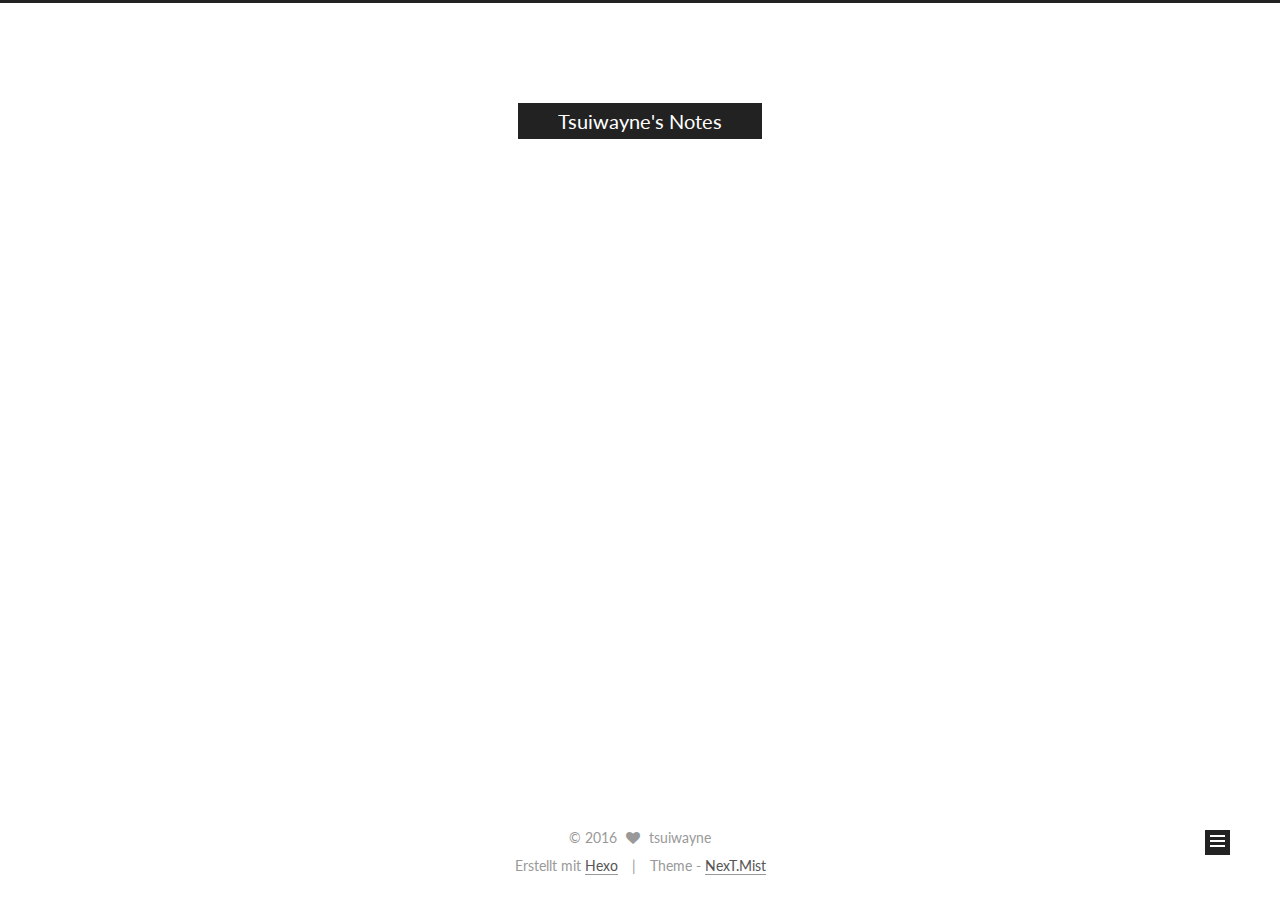
<file: index.html>
<!doctype html>



  


<html class="theme-next mist use-motion">
<head>
  <meta charset="UTF-8"/>
<meta http-equiv="X-UA-Compatible" content="IE=edge,chrome=1" />
<meta name="viewport" content="width=device-width, initial-scale=1, maximum-scale=1"/>



<meta http-equiv="Cache-Control" content="no-transform" />
<meta http-equiv="Cache-Control" content="no-siteapp" />












  
  
  <link href="/vendors/fancybox/source/jquery.fancybox.css?v=2.1.5" rel="stylesheet" type="text/css" />




  
  
  
  

  
    
    
  

  

  

  

  

  
    
    
    <link href="//fonts.googleapis.com/css?family=Lato:300,300italic,400,400italic,700,700italic&subset=latin,latin-ext" rel="stylesheet" type="text/css">
  






<link href="/vendors/font-awesome/css/font-awesome.min.css?v=4.4.0" rel="stylesheet" type="text/css" />

<link href="/css/main.css?v=5.0.1" rel="stylesheet" type="text/css" />


  <meta name="keywords" content="Hexo, NexT" />








  <link rel="shortcut icon" type="image/x-icon" href="/favicon.ico?v=5.0.1" />






<meta name="description" content="talk is cheap, show me the code.">
<meta property="og:type" content="website">
<meta property="og:title" content="Tsuiwayne's Notes">
<meta property="og:url" content="http://yoursite.com/index.html">
<meta property="og:site_name" content="Tsuiwayne's Notes">
<meta property="og:description" content="talk is cheap, show me the code.">
<meta name="twitter:card" content="summary">
<meta name="twitter:title" content="Tsuiwayne's Notes">
<meta name="twitter:description" content="talk is cheap, show me the code.">



<script type="text/javascript" id="hexo.configuration">
  var NexT = window.NexT || {};
  var CONFIG = {
    scheme: 'Mist',
    sidebar: {"position":"left","display":"post"},
    fancybox: true,
    motion: true,
    duoshuo: {
      userId: 0,
      author: 'Author'
    }
  };
</script>

  <title> Tsuiwayne's Notes </title>
</head>

<body itemscope itemtype="http://schema.org/WebPage" lang="">

  










  
  
    
  

  <div class="container one-collumn sidebar-position-left 
   page-home 
 ">
    <div class="headband"></div>

    <header id="header" class="header" itemscope itemtype="http://schema.org/WPHeader">
      <div class="header-inner"><div class="site-meta ">
  

  <div class="custom-logo-site-title">
    <a href="/"  class="brand" rel="start">
      <span class="logo-line-before"><i></i></span>
      <span class="site-title">Tsuiwayne's Notes</span>
      <span class="logo-line-after"><i></i></span>
    </a>
  </div>
  <p class="site-subtitle"></p>
</div>

<div class="site-nav-toggle">
  <button>
    <span class="btn-bar"></span>
    <span class="btn-bar"></span>
    <span class="btn-bar"></span>
  </button>
</div>

<nav class="site-nav">
  

  
    <ul id="menu" class="menu">
      
        
        <li class="menu-item menu-item-home">
          <a href="/" rel="section">
            
              <i class="menu-item-icon fa fa-fw fa-home"></i> <br />
            
            Startseite
          </a>
        </li>
      
        
        <li class="menu-item menu-item-categories">
          <a href="/categories" rel="section">
            
              <i class="menu-item-icon fa fa-fw fa-th"></i> <br />
            
            Kategorien
          </a>
        </li>
      
        
        <li class="menu-item menu-item-archives">
          <a href="/archives" rel="section">
            
              <i class="menu-item-icon fa fa-fw fa-archive"></i> <br />
            
            Archiv
          </a>
        </li>
      
        
        <li class="menu-item menu-item-tags">
          <a href="/tags" rel="section">
            
              <i class="menu-item-icon fa fa-fw fa-tags"></i> <br />
            
            Tags
          </a>
        </li>
      

      
    </ul>
  

  
</nav>

 </div>
    </header>

    <main id="main" class="main">
      <div class="main-inner">
        <div class="content-wrap">
          <div id="content" class="content">
            
  <section id="posts" class="posts-expand">
    
      

  
  

  
  
  

  <article class="post post-type-normal " itemscope itemtype="http://schema.org/Article">

    
      <header class="post-header">

        
        
          <h1 class="post-title" itemprop="name headline">
            
            
              
                
                <a class="post-title-link" href="/2016/07/31/firstday/" itemprop="url">
                  firstday
                </a>
              
            
          </h1>
        

        <div class="post-meta">
          <span class="post-time">
            <span class="post-meta-item-icon">
              <i class="fa fa-calendar-o"></i>
            </span>
            <span class="post-meta-item-text">Veröffentlicht am</span>
            <time itemprop="dateCreated" datetime="2016-07-31T14:33:02+08:00" content="2016-07-31">
              2016-07-31
            </time>
          </span>

          

          
            
          

          

          
          

          
        </div>
      </header>
    


    <div class="post-body" itemprop="articleBody">

      
      

      
        
          
            <p>this is a new day ,I created the first blog wiht hexo.</p>
<p>I feel very good.</p>

          
        
      
    </div>

    <div>
      
    </div>

    <div>
      
    </div>

    <footer class="post-footer">
      

      

      
      
        <div class="post-eof"></div>
      
    </footer>
  </article>


    
  </section>

  


          </div>
          


          

        </div>
        
          
  
  <div class="sidebar-toggle">
    <div class="sidebar-toggle-line-wrap">
      <span class="sidebar-toggle-line sidebar-toggle-line-first"></span>
      <span class="sidebar-toggle-line sidebar-toggle-line-middle"></span>
      <span class="sidebar-toggle-line sidebar-toggle-line-last"></span>
    </div>
  </div>

  <aside id="sidebar" class="sidebar">
    <div class="sidebar-inner">

      

      

      <section class="site-overview sidebar-panel  sidebar-panel-active ">
        <div class="site-author motion-element" itemprop="author" itemscope itemtype="http://schema.org/Person">
          <img class="site-author-image" itemprop="image"
               src="/images/avatar.gif"
               alt="tsuiwayne" />
          <p class="site-author-name" itemprop="name">tsuiwayne</p>
          <p class="site-description motion-element" itemprop="description">talk is cheap, show me the code.</p>
        </div>
        <nav class="site-state motion-element">
          <div class="site-state-item site-state-posts">
            <a href="/archives">
              <span class="site-state-item-count">1</span>
              <span class="site-state-item-name">Artikel</span>
            </a>
          </div>

          

          
            <div class="site-state-item site-state-tags">
              <a href="/tags">
                <span class="site-state-item-count">2</span>
                <span class="site-state-item-name">Tags</span>
              </a>
            </div>
          

        </nav>

        

        <div class="links-of-author motion-element">
          
        </div>

        
        

        
        

      </section>

      

    </div>
  </aside>


        
      </div>
    </main>

    <footer id="footer" class="footer">
      <div class="footer-inner">
        <div class="copyright" >
  
  &copy; 
  <span itemprop="copyrightYear">2016</span>
  <span class="with-love">
    <i class="fa fa-heart"></i>
  </span>
  <span class="author" itemprop="copyrightHolder">tsuiwayne</span>
</div>

<div class="powered-by">
  Erstellt mit  <a class="theme-link" href="http://hexo.io">Hexo</a>
</div>

<div class="theme-info">
  Theme -
  <a class="theme-link" href="https://github.com/iissnan/hexo-theme-next">
    NexT.Mist
  </a>
</div>

        

        
      </div>
    </footer>

    <div class="back-to-top">
      <i class="fa fa-arrow-up"></i>
    </div>
  </div>

  

<script type="text/javascript">
  if (Object.prototype.toString.call(window.Promise) !== '[object Function]') {
    window.Promise = null;
  }
</script>









  



  
  <script type="text/javascript" src="/vendors/jquery/index.js?v=2.1.3"></script>

  
  <script type="text/javascript" src="/vendors/fastclick/lib/fastclick.min.js?v=1.0.6"></script>

  
  <script type="text/javascript" src="/vendors/jquery_lazyload/jquery.lazyload.js?v=1.9.7"></script>

  
  <script type="text/javascript" src="/vendors/velocity/velocity.min.js?v=1.2.1"></script>

  
  <script type="text/javascript" src="/vendors/velocity/velocity.ui.min.js?v=1.2.1"></script>

  
  <script type="text/javascript" src="/vendors/fancybox/source/jquery.fancybox.pack.js?v=2.1.5"></script>


  


  <script type="text/javascript" src="/js/src/utils.js?v=5.0.1"></script>

  <script type="text/javascript" src="/js/src/motion.js?v=5.0.1"></script>



  
  

  

  


  <script type="text/javascript" src="/js/src/bootstrap.js?v=5.0.1"></script>



  



  



  
  
  

  

  

</body>
</html>
</file>
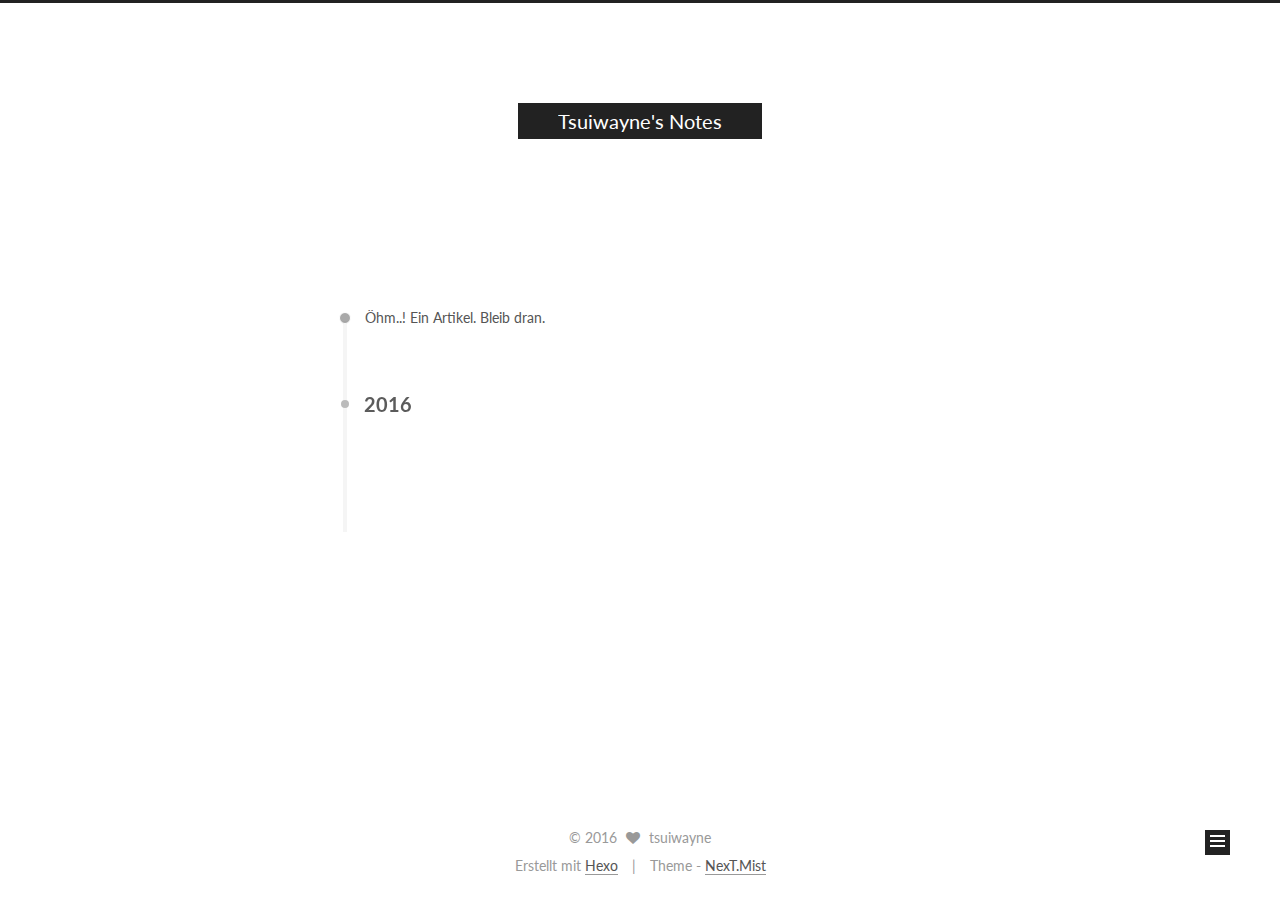
<file: archives/index.html>
<!doctype html>



  


<html class="theme-next mist use-motion">
<head>
  <meta charset="UTF-8"/>
<meta http-equiv="X-UA-Compatible" content="IE=edge,chrome=1" />
<meta name="viewport" content="width=device-width, initial-scale=1, maximum-scale=1"/>



<meta http-equiv="Cache-Control" content="no-transform" />
<meta http-equiv="Cache-Control" content="no-siteapp" />












  
  
  <link href="/vendors/fancybox/source/jquery.fancybox.css?v=2.1.5" rel="stylesheet" type="text/css" />




  
  
  
  

  
    
    
  

  

  

  

  

  
    
    
    <link href="//fonts.googleapis.com/css?family=Lato:300,300italic,400,400italic,700,700italic&subset=latin,latin-ext" rel="stylesheet" type="text/css">
  






<link href="/vendors/font-awesome/css/font-awesome.min.css?v=4.4.0" rel="stylesheet" type="text/css" />

<link href="/css/main.css?v=5.0.1" rel="stylesheet" type="text/css" />


  <meta name="keywords" content="Hexo, NexT" />








  <link rel="shortcut icon" type="image/x-icon" href="/favicon.ico?v=5.0.1" />






<meta name="description" content="talk is cheap, show me the code.">
<meta property="og:type" content="website">
<meta property="og:title" content="Tsuiwayne's Notes">
<meta property="og:url" content="http://yoursite.com/archives/index.html">
<meta property="og:site_name" content="Tsuiwayne's Notes">
<meta property="og:description" content="talk is cheap, show me the code.">
<meta name="twitter:card" content="summary">
<meta name="twitter:title" content="Tsuiwayne's Notes">
<meta name="twitter:description" content="talk is cheap, show me the code.">



<script type="text/javascript" id="hexo.configuration">
  var NexT = window.NexT || {};
  var CONFIG = {
    scheme: 'Mist',
    sidebar: {"position":"left","display":"post"},
    fancybox: true,
    motion: true,
    duoshuo: {
      userId: 0,
      author: 'Author'
    }
  };
</script>

  <title> Archiv | Tsuiwayne's Notes </title>
</head>

<body itemscope itemtype="http://schema.org/WebPage" lang="">

  










  
  
    
  

  <div class="container one-collumn sidebar-position-left  page-archive  ">
    <div class="headband"></div>

    <header id="header" class="header" itemscope itemtype="http://schema.org/WPHeader">
      <div class="header-inner"><div class="site-meta ">
  

  <div class="custom-logo-site-title">
    <a href="/"  class="brand" rel="start">
      <span class="logo-line-before"><i></i></span>
      <span class="site-title">Tsuiwayne's Notes</span>
      <span class="logo-line-after"><i></i></span>
    </a>
  </div>
  <p class="site-subtitle"></p>
</div>

<div class="site-nav-toggle">
  <button>
    <span class="btn-bar"></span>
    <span class="btn-bar"></span>
    <span class="btn-bar"></span>
  </button>
</div>

<nav class="site-nav">
  

  
    <ul id="menu" class="menu">
      
        
        <li class="menu-item menu-item-home">
          <a href="/" rel="section">
            
              <i class="menu-item-icon fa fa-fw fa-home"></i> <br />
            
            Startseite
          </a>
        </li>
      
        
        <li class="menu-item menu-item-categories">
          <a href="/categories" rel="section">
            
              <i class="menu-item-icon fa fa-fw fa-th"></i> <br />
            
            Kategorien
          </a>
        </li>
      
        
        <li class="menu-item menu-item-archives">
          <a href="/archives" rel="section">
            
              <i class="menu-item-icon fa fa-fw fa-archive"></i> <br />
            
            Archiv
          </a>
        </li>
      
        
        <li class="menu-item menu-item-tags">
          <a href="/tags" rel="section">
            
              <i class="menu-item-icon fa fa-fw fa-tags"></i> <br />
            
            Tags
          </a>
        </li>
      

      
    </ul>
  

  
</nav>

 </div>
    </header>

    <main id="main" class="main">
      <div class="main-inner">
        <div class="content-wrap">
          <div id="content" class="content">
            

  <section id="posts" class="posts-collapse">
    <span class="archive-move-on"></span>

    <span class="archive-page-counter">
      
      
      
        
      
      Öhm..! Ein Artikel. Bleib dran.
    </span>

    

      
      
      

      
        
        <div class="collection-title">
          <h2 class="archive-year motion-element" id="archive-year-2016">2016</h2>
        </div>
      
      

      

  <article class="post post-type-normal" itemscope itemtype="http://schema.org/Article">
    <header class="post-header">

      <h1 class="post-title">
        
            <a class="post-title-link" href="/2016/07/31/firstday/" itemprop="url">
              
                <span itemprop="name">firstday</span>
              
            </a>
        
      </h1>

      <div class="post-meta">
        <time class="post-time" itemprop="dateCreated"
              datetime="2016-07-31T14:33:02+08:00"
              content="2016-07-31" >
          07-31
        </time>
      </div>

    </header>
  </article>



    

  </section>

  



          </div>
          


          

        </div>
        
          
  
  <div class="sidebar-toggle">
    <div class="sidebar-toggle-line-wrap">
      <span class="sidebar-toggle-line sidebar-toggle-line-first"></span>
      <span class="sidebar-toggle-line sidebar-toggle-line-middle"></span>
      <span class="sidebar-toggle-line sidebar-toggle-line-last"></span>
    </div>
  </div>

  <aside id="sidebar" class="sidebar">
    <div class="sidebar-inner">

      

      

      <section class="site-overview sidebar-panel  sidebar-panel-active ">
        <div class="site-author motion-element" itemprop="author" itemscope itemtype="http://schema.org/Person">
          <img class="site-author-image" itemprop="image"
               src="/images/avatar.gif"
               alt="tsuiwayne" />
          <p class="site-author-name" itemprop="name">tsuiwayne</p>
          <p class="site-description motion-element" itemprop="description">talk is cheap, show me the code.</p>
        </div>
        <nav class="site-state motion-element">
          <div class="site-state-item site-state-posts">
            <a href="/archives">
              <span class="site-state-item-count">1</span>
              <span class="site-state-item-name">Artikel</span>
            </a>
          </div>

          

          
            <div class="site-state-item site-state-tags">
              <a href="/tags">
                <span class="site-state-item-count">2</span>
                <span class="site-state-item-name">Tags</span>
              </a>
            </div>
          

        </nav>

        

        <div class="links-of-author motion-element">
          
        </div>

        
        

        
        

      </section>

      

    </div>
  </aside>


        
      </div>
    </main>

    <footer id="footer" class="footer">
      <div class="footer-inner">
        <div class="copyright" >
  
  &copy; 
  <span itemprop="copyrightYear">2016</span>
  <span class="with-love">
    <i class="fa fa-heart"></i>
  </span>
  <span class="author" itemprop="copyrightHolder">tsuiwayne</span>
</div>

<div class="powered-by">
  Erstellt mit  <a class="theme-link" href="http://hexo.io">Hexo</a>
</div>

<div class="theme-info">
  Theme -
  <a class="theme-link" href="https://github.com/iissnan/hexo-theme-next">
    NexT.Mist
  </a>
</div>

        

        
      </div>
    </footer>

    <div class="back-to-top">
      <i class="fa fa-arrow-up"></i>
    </div>
  </div>

  

<script type="text/javascript">
  if (Object.prototype.toString.call(window.Promise) !== '[object Function]') {
    window.Promise = null;
  }
</script>









  



  
  <script type="text/javascript" src="/vendors/jquery/index.js?v=2.1.3"></script>

  
  <script type="text/javascript" src="/vendors/fastclick/lib/fastclick.min.js?v=1.0.6"></script>

  
  <script type="text/javascript" src="/vendors/jquery_lazyload/jquery.lazyload.js?v=1.9.7"></script>

  
  <script type="text/javascript" src="/vendors/velocity/velocity.min.js?v=1.2.1"></script>

  
  <script type="text/javascript" src="/vendors/velocity/velocity.ui.min.js?v=1.2.1"></script>

  
  <script type="text/javascript" src="/vendors/fancybox/source/jquery.fancybox.pack.js?v=2.1.5"></script>


  


  <script type="text/javascript" src="/js/src/utils.js?v=5.0.1"></script>

  <script type="text/javascript" src="/js/src/motion.js?v=5.0.1"></script>



  
  

  
  
    <script type="text/javascript" id="motion.page.archive">
      $('.archive-year').velocity('transition.slideLeftIn');
    </script>
  


  


  <script type="text/javascript" src="/js/src/bootstrap.js?v=5.0.1"></script>



  



  



  
  
  

  

  

</body>
</html>
</file>
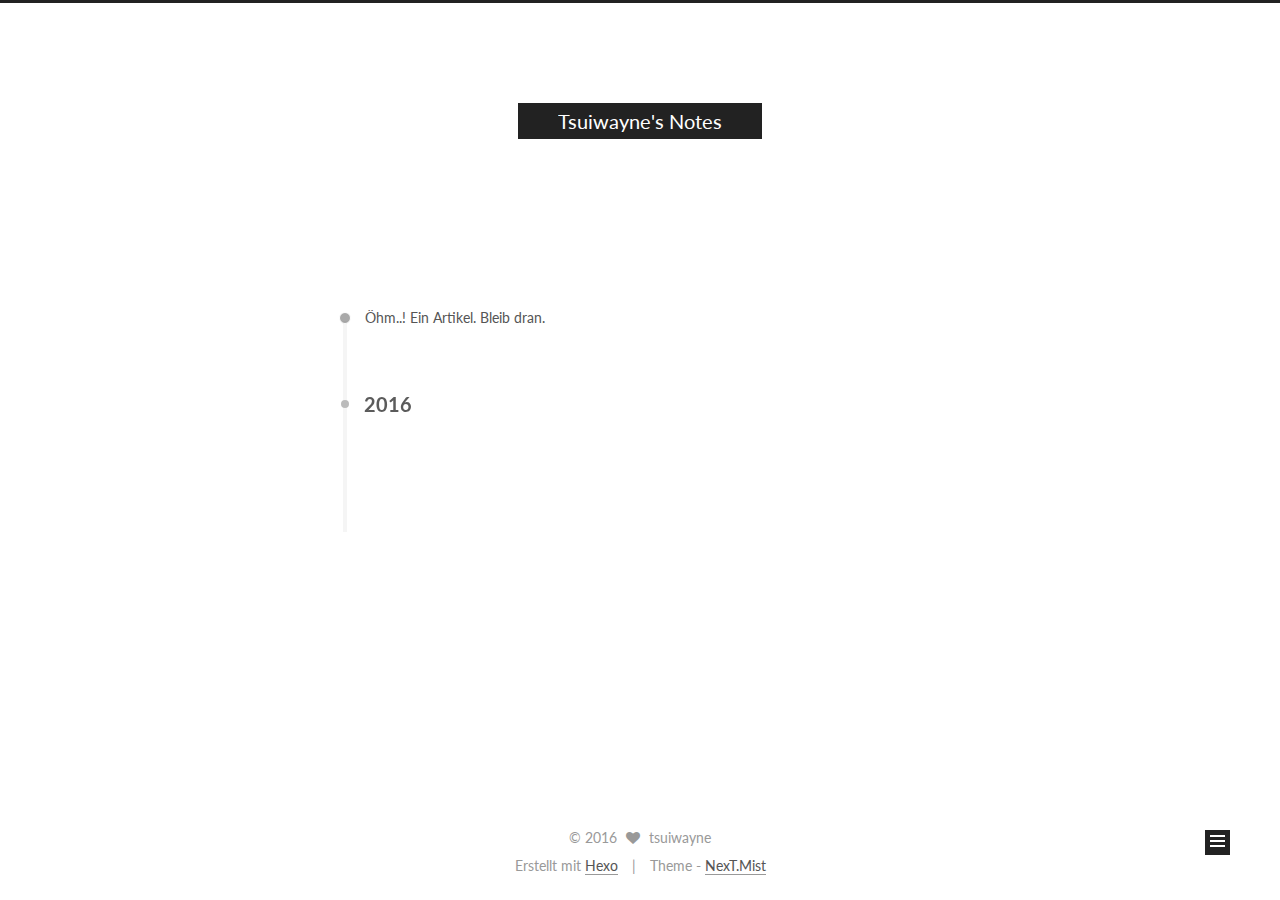
<file: archives/2016/index.html>
<!doctype html>



  


<html class="theme-next mist use-motion">
<head>
  <meta charset="UTF-8"/>
<meta http-equiv="X-UA-Compatible" content="IE=edge,chrome=1" />
<meta name="viewport" content="width=device-width, initial-scale=1, maximum-scale=1"/>



<meta http-equiv="Cache-Control" content="no-transform" />
<meta http-equiv="Cache-Control" content="no-siteapp" />












  
  
  <link href="/vendors/fancybox/source/jquery.fancybox.css?v=2.1.5" rel="stylesheet" type="text/css" />




  
  
  
  

  
    
    
  

  

  

  

  

  
    
    
    <link href="//fonts.googleapis.com/css?family=Lato:300,300italic,400,400italic,700,700italic&subset=latin,latin-ext" rel="stylesheet" type="text/css">
  






<link href="/vendors/font-awesome/css/font-awesome.min.css?v=4.4.0" rel="stylesheet" type="text/css" />

<link href="/css/main.css?v=5.0.1" rel="stylesheet" type="text/css" />


  <meta name="keywords" content="Hexo, NexT" />








  <link rel="shortcut icon" type="image/x-icon" href="/favicon.ico?v=5.0.1" />






<meta name="description" content="talk is cheap, show me the code.">
<meta property="og:type" content="website">
<meta property="og:title" content="Tsuiwayne's Notes">
<meta property="og:url" content="http://yoursite.com/archives/2016/index.html">
<meta property="og:site_name" content="Tsuiwayne's Notes">
<meta property="og:description" content="talk is cheap, show me the code.">
<meta name="twitter:card" content="summary">
<meta name="twitter:title" content="Tsuiwayne's Notes">
<meta name="twitter:description" content="talk is cheap, show me the code.">



<script type="text/javascript" id="hexo.configuration">
  var NexT = window.NexT || {};
  var CONFIG = {
    scheme: 'Mist',
    sidebar: {"position":"left","display":"post"},
    fancybox: true,
    motion: true,
    duoshuo: {
      userId: 0,
      author: 'Author'
    }
  };
</script>

  <title> Archiv | Tsuiwayne's Notes </title>
</head>

<body itemscope itemtype="http://schema.org/WebPage" lang="">

  










  
  
    
  

  <div class="container one-collumn sidebar-position-left  page-archive  ">
    <div class="headband"></div>

    <header id="header" class="header" itemscope itemtype="http://schema.org/WPHeader">
      <div class="header-inner"><div class="site-meta ">
  

  <div class="custom-logo-site-title">
    <a href="/"  class="brand" rel="start">
      <span class="logo-line-before"><i></i></span>
      <span class="site-title">Tsuiwayne's Notes</span>
      <span class="logo-line-after"><i></i></span>
    </a>
  </div>
  <p class="site-subtitle"></p>
</div>

<div class="site-nav-toggle">
  <button>
    <span class="btn-bar"></span>
    <span class="btn-bar"></span>
    <span class="btn-bar"></span>
  </button>
</div>

<nav class="site-nav">
  

  
    <ul id="menu" class="menu">
      
        
        <li class="menu-item menu-item-home">
          <a href="/" rel="section">
            
              <i class="menu-item-icon fa fa-fw fa-home"></i> <br />
            
            Startseite
          </a>
        </li>
      
        
        <li class="menu-item menu-item-categories">
          <a href="/categories" rel="section">
            
              <i class="menu-item-icon fa fa-fw fa-th"></i> <br />
            
            Kategorien
          </a>
        </li>
      
        
        <li class="menu-item menu-item-archives">
          <a href="/archives" rel="section">
            
              <i class="menu-item-icon fa fa-fw fa-archive"></i> <br />
            
            Archiv
          </a>
        </li>
      
        
        <li class="menu-item menu-item-tags">
          <a href="/tags" rel="section">
            
              <i class="menu-item-icon fa fa-fw fa-tags"></i> <br />
            
            Tags
          </a>
        </li>
      

      
    </ul>
  

  
</nav>

 </div>
    </header>

    <main id="main" class="main">
      <div class="main-inner">
        <div class="content-wrap">
          <div id="content" class="content">
            

  <section id="posts" class="posts-collapse">
    <span class="archive-move-on"></span>

    <span class="archive-page-counter">
      
      
      
        
      
      Öhm..! Ein Artikel. Bleib dran.
    </span>

    

      
      
      

      
        
        <div class="collection-title">
          <h2 class="archive-year motion-element" id="archive-year-2016">2016</h2>
        </div>
      
      

      

  <article class="post post-type-normal" itemscope itemtype="http://schema.org/Article">
    <header class="post-header">

      <h1 class="post-title">
        
            <a class="post-title-link" href="/2016/07/31/firstday/" itemprop="url">
              
                <span itemprop="name">firstday</span>
              
            </a>
        
      </h1>

      <div class="post-meta">
        <time class="post-time" itemprop="dateCreated"
              datetime="2016-07-31T14:33:02+08:00"
              content="2016-07-31" >
          07-31
        </time>
      </div>

    </header>
  </article>



    

  </section>

  



          </div>
          


          

        </div>
        
          
  
  <div class="sidebar-toggle">
    <div class="sidebar-toggle-line-wrap">
      <span class="sidebar-toggle-line sidebar-toggle-line-first"></span>
      <span class="sidebar-toggle-line sidebar-toggle-line-middle"></span>
      <span class="sidebar-toggle-line sidebar-toggle-line-last"></span>
    </div>
  </div>

  <aside id="sidebar" class="sidebar">
    <div class="sidebar-inner">

      

      

      <section class="site-overview sidebar-panel  sidebar-panel-active ">
        <div class="site-author motion-element" itemprop="author" itemscope itemtype="http://schema.org/Person">
          <img class="site-author-image" itemprop="image"
               src="/images/avatar.gif"
               alt="tsuiwayne" />
          <p class="site-author-name" itemprop="name">tsuiwayne</p>
          <p class="site-description motion-element" itemprop="description">talk is cheap, show me the code.</p>
        </div>
        <nav class="site-state motion-element">
          <div class="site-state-item site-state-posts">
            <a href="/archives">
              <span class="site-state-item-count">1</span>
              <span class="site-state-item-name">Artikel</span>
            </a>
          </div>

          

          
            <div class="site-state-item site-state-tags">
              <a href="/tags">
                <span class="site-state-item-count">2</span>
                <span class="site-state-item-name">Tags</span>
              </a>
            </div>
          

        </nav>

        

        <div class="links-of-author motion-element">
          
        </div>

        
        

        
        

      </section>

      

    </div>
  </aside>


        
      </div>
    </main>

    <footer id="footer" class="footer">
      <div class="footer-inner">
        <div class="copyright" >
  
  &copy; 
  <span itemprop="copyrightYear">2016</span>
  <span class="with-love">
    <i class="fa fa-heart"></i>
  </span>
  <span class="author" itemprop="copyrightHolder">tsuiwayne</span>
</div>

<div class="powered-by">
  Erstellt mit  <a class="theme-link" href="http://hexo.io">Hexo</a>
</div>

<div class="theme-info">
  Theme -
  <a class="theme-link" href="https://github.com/iissnan/hexo-theme-next">
    NexT.Mist
  </a>
</div>

        

        
      </div>
    </footer>

    <div class="back-to-top">
      <i class="fa fa-arrow-up"></i>
    </div>
  </div>

  

<script type="text/javascript">
  if (Object.prototype.toString.call(window.Promise) !== '[object Function]') {
    window.Promise = null;
  }
</script>









  



  
  <script type="text/javascript" src="/vendors/jquery/index.js?v=2.1.3"></script>

  
  <script type="text/javascript" src="/vendors/fastclick/lib/fastclick.min.js?v=1.0.6"></script>

  
  <script type="text/javascript" src="/vendors/jquery_lazyload/jquery.lazyload.js?v=1.9.7"></script>

  
  <script type="text/javascript" src="/vendors/velocity/velocity.min.js?v=1.2.1"></script>

  
  <script type="text/javascript" src="/vendors/velocity/velocity.ui.min.js?v=1.2.1"></script>

  
  <script type="text/javascript" src="/vendors/fancybox/source/jquery.fancybox.pack.js?v=2.1.5"></script>


  


  <script type="text/javascript" src="/js/src/utils.js?v=5.0.1"></script>

  <script type="text/javascript" src="/js/src/motion.js?v=5.0.1"></script>



  
  

  
  
    <script type="text/javascript" id="motion.page.archive">
      $('.archive-year').velocity('transition.slideLeftIn');
    </script>
  


  


  <script type="text/javascript" src="/js/src/bootstrap.js?v=5.0.1"></script>



  



  



  
  
  

  

  

</body>
</html>
</file>
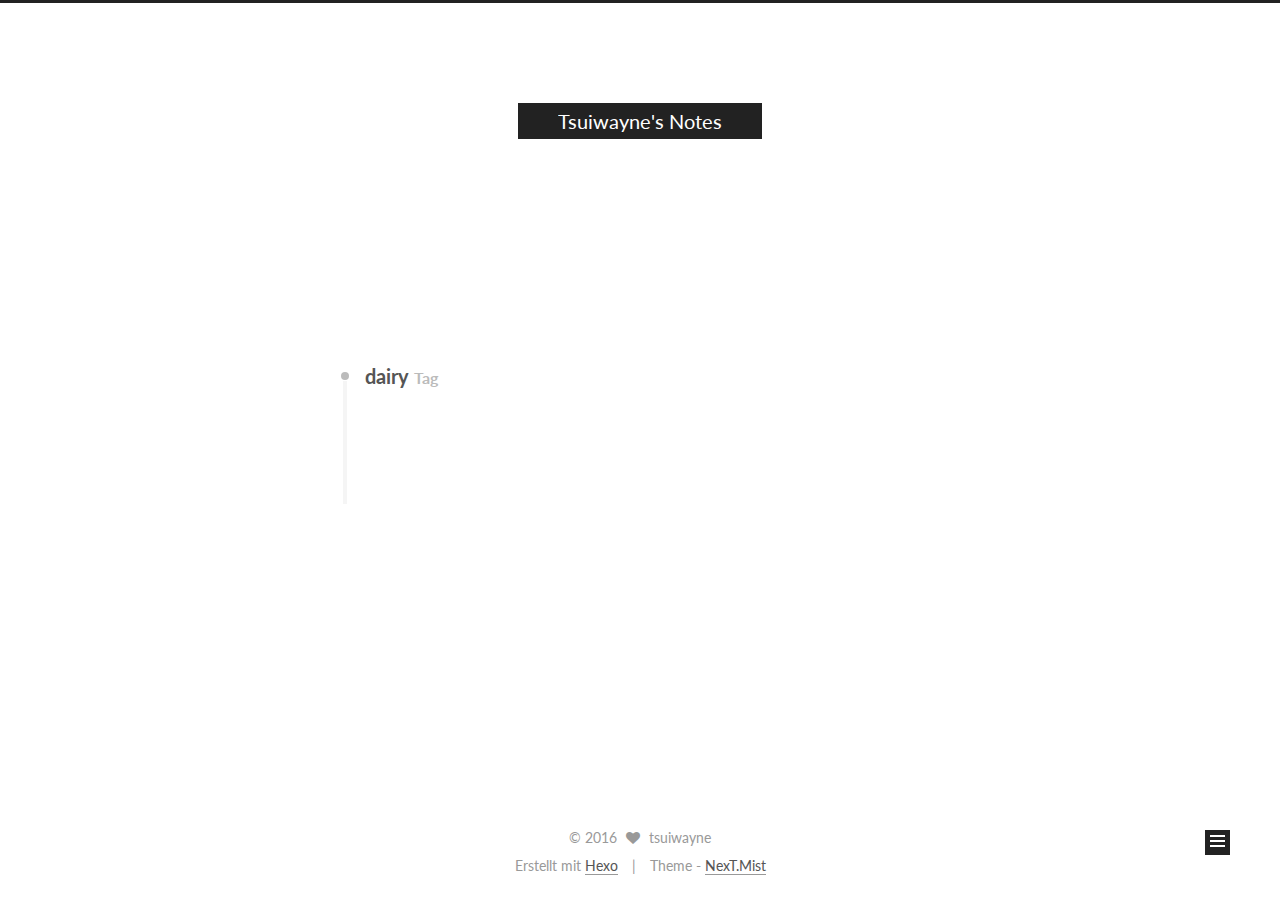
<file: tags/dairy/index.html>
<!doctype html>



  


<html class="theme-next mist use-motion">
<head>
  <meta charset="UTF-8"/>
<meta http-equiv="X-UA-Compatible" content="IE=edge,chrome=1" />
<meta name="viewport" content="width=device-width, initial-scale=1, maximum-scale=1"/>



<meta http-equiv="Cache-Control" content="no-transform" />
<meta http-equiv="Cache-Control" content="no-siteapp" />












  
  
  <link href="/vendors/fancybox/source/jquery.fancybox.css?v=2.1.5" rel="stylesheet" type="text/css" />




  
  
  
  

  
    
    
  

  

  

  

  

  
    
    
    <link href="//fonts.googleapis.com/css?family=Lato:300,300italic,400,400italic,700,700italic&subset=latin,latin-ext" rel="stylesheet" type="text/css">
  






<link href="/vendors/font-awesome/css/font-awesome.min.css?v=4.4.0" rel="stylesheet" type="text/css" />

<link href="/css/main.css?v=5.0.1" rel="stylesheet" type="text/css" />


  <meta name="keywords" content="Hexo, NexT" />








  <link rel="shortcut icon" type="image/x-icon" href="/favicon.ico?v=5.0.1" />






<meta name="description" content="talk is cheap, show me the code.">
<meta property="og:type" content="website">
<meta property="og:title" content="Tsuiwayne's Notes">
<meta property="og:url" content="http://yoursite.com/tags/dairy/index.html">
<meta property="og:site_name" content="Tsuiwayne's Notes">
<meta property="og:description" content="talk is cheap, show me the code.">
<meta name="twitter:card" content="summary">
<meta name="twitter:title" content="Tsuiwayne's Notes">
<meta name="twitter:description" content="talk is cheap, show me the code.">



<script type="text/javascript" id="hexo.configuration">
  var NexT = window.NexT || {};
  var CONFIG = {
    scheme: 'Mist',
    sidebar: {"position":"left","display":"post"},
    fancybox: true,
    motion: true,
    duoshuo: {
      userId: 0,
      author: 'Author'
    }
  };
</script>

  <title> Tag: dairy | Tsuiwayne's Notes </title>
</head>

<body itemscope itemtype="http://schema.org/WebPage" lang="">

  










  
  
    
  

  <div class="container one-collumn sidebar-position-left  ">
    <div class="headband"></div>

    <header id="header" class="header" itemscope itemtype="http://schema.org/WPHeader">
      <div class="header-inner"><div class="site-meta ">
  

  <div class="custom-logo-site-title">
    <a href="/"  class="brand" rel="start">
      <span class="logo-line-before"><i></i></span>
      <span class="site-title">Tsuiwayne's Notes</span>
      <span class="logo-line-after"><i></i></span>
    </a>
  </div>
  <p class="site-subtitle"></p>
</div>

<div class="site-nav-toggle">
  <button>
    <span class="btn-bar"></span>
    <span class="btn-bar"></span>
    <span class="btn-bar"></span>
  </button>
</div>

<nav class="site-nav">
  

  
    <ul id="menu" class="menu">
      
        
        <li class="menu-item menu-item-home">
          <a href="/" rel="section">
            
              <i class="menu-item-icon fa fa-fw fa-home"></i> <br />
            
            Startseite
          </a>
        </li>
      
        
        <li class="menu-item menu-item-categories">
          <a href="/categories" rel="section">
            
              <i class="menu-item-icon fa fa-fw fa-th"></i> <br />
            
            Kategorien
          </a>
        </li>
      
        
        <li class="menu-item menu-item-archives">
          <a href="/archives" rel="section">
            
              <i class="menu-item-icon fa fa-fw fa-archive"></i> <br />
            
            Archiv
          </a>
        </li>
      
        
        <li class="menu-item menu-item-tags">
          <a href="/tags" rel="section">
            
              <i class="menu-item-icon fa fa-fw fa-tags"></i> <br />
            
            Tags
          </a>
        </li>
      

      
    </ul>
  

  
</nav>

 </div>
    </header>

    <main id="main" class="main">
      <div class="main-inner">
        <div class="content-wrap">
          <div id="content" class="content">
            

  <div id="posts" class="posts-collapse">
    <div class="collection-title">
      <h2 >
        dairy
        <small>Tag</small>
      </h2>
    </div>

    
      

  <article class="post post-type-normal" itemscope itemtype="http://schema.org/Article">
    <header class="post-header">

      <h1 class="post-title">
        
            <a class="post-title-link" href="/2016/07/31/firstday/" itemprop="url">
              
                <span itemprop="name">firstday</span>
              
            </a>
        
      </h1>

      <div class="post-meta">
        <time class="post-time" itemprop="dateCreated"
              datetime="2016-07-31T14:33:02+08:00"
              content="2016-07-31" >
          07-31
        </time>
      </div>

    </header>
  </article>


    
  </div>

  


          </div>
          


          

        </div>
        
          
  
  <div class="sidebar-toggle">
    <div class="sidebar-toggle-line-wrap">
      <span class="sidebar-toggle-line sidebar-toggle-line-first"></span>
      <span class="sidebar-toggle-line sidebar-toggle-line-middle"></span>
      <span class="sidebar-toggle-line sidebar-toggle-line-last"></span>
    </div>
  </div>

  <aside id="sidebar" class="sidebar">
    <div class="sidebar-inner">

      

      

      <section class="site-overview sidebar-panel  sidebar-panel-active ">
        <div class="site-author motion-element" itemprop="author" itemscope itemtype="http://schema.org/Person">
          <img class="site-author-image" itemprop="image"
               src="/images/avatar.gif"
               alt="tsuiwayne" />
          <p class="site-author-name" itemprop="name">tsuiwayne</p>
          <p class="site-description motion-element" itemprop="description">talk is cheap, show me the code.</p>
        </div>
        <nav class="site-state motion-element">
          <div class="site-state-item site-state-posts">
            <a href="/archives">
              <span class="site-state-item-count">1</span>
              <span class="site-state-item-name">Artikel</span>
            </a>
          </div>

          

          
            <div class="site-state-item site-state-tags">
              <a href="/tags">
                <span class="site-state-item-count">2</span>
                <span class="site-state-item-name">Tags</span>
              </a>
            </div>
          

        </nav>

        

        <div class="links-of-author motion-element">
          
        </div>

        
        

        
        

      </section>

      

    </div>
  </aside>


        
      </div>
    </main>

    <footer id="footer" class="footer">
      <div class="footer-inner">
        <div class="copyright" >
  
  &copy; 
  <span itemprop="copyrightYear">2016</span>
  <span class="with-love">
    <i class="fa fa-heart"></i>
  </span>
  <span class="author" itemprop="copyrightHolder">tsuiwayne</span>
</div>

<div class="powered-by">
  Erstellt mit  <a class="theme-link" href="http://hexo.io">Hexo</a>
</div>

<div class="theme-info">
  Theme -
  <a class="theme-link" href="https://github.com/iissnan/hexo-theme-next">
    NexT.Mist
  </a>
</div>

        

        
      </div>
    </footer>

    <div class="back-to-top">
      <i class="fa fa-arrow-up"></i>
    </div>
  </div>

  

<script type="text/javascript">
  if (Object.prototype.toString.call(window.Promise) !== '[object Function]') {
    window.Promise = null;
  }
</script>









  



  
  <script type="text/javascript" src="/vendors/jquery/index.js?v=2.1.3"></script>

  
  <script type="text/javascript" src="/vendors/fastclick/lib/fastclick.min.js?v=1.0.6"></script>

  
  <script type="text/javascript" src="/vendors/jquery_lazyload/jquery.lazyload.js?v=1.9.7"></script>

  
  <script type="text/javascript" src="/vendors/velocity/velocity.min.js?v=1.2.1"></script>

  
  <script type="text/javascript" src="/vendors/velocity/velocity.ui.min.js?v=1.2.1"></script>

  
  <script type="text/javascript" src="/vendors/fancybox/source/jquery.fancybox.pack.js?v=2.1.5"></script>


  


  <script type="text/javascript" src="/js/src/utils.js?v=5.0.1"></script>

  <script type="text/javascript" src="/js/src/motion.js?v=5.0.1"></script>



  
  

  

  


  <script type="text/javascript" src="/js/src/bootstrap.js?v=5.0.1"></script>



  



  



  
  
  

  

  

</body>
</html>
</file>
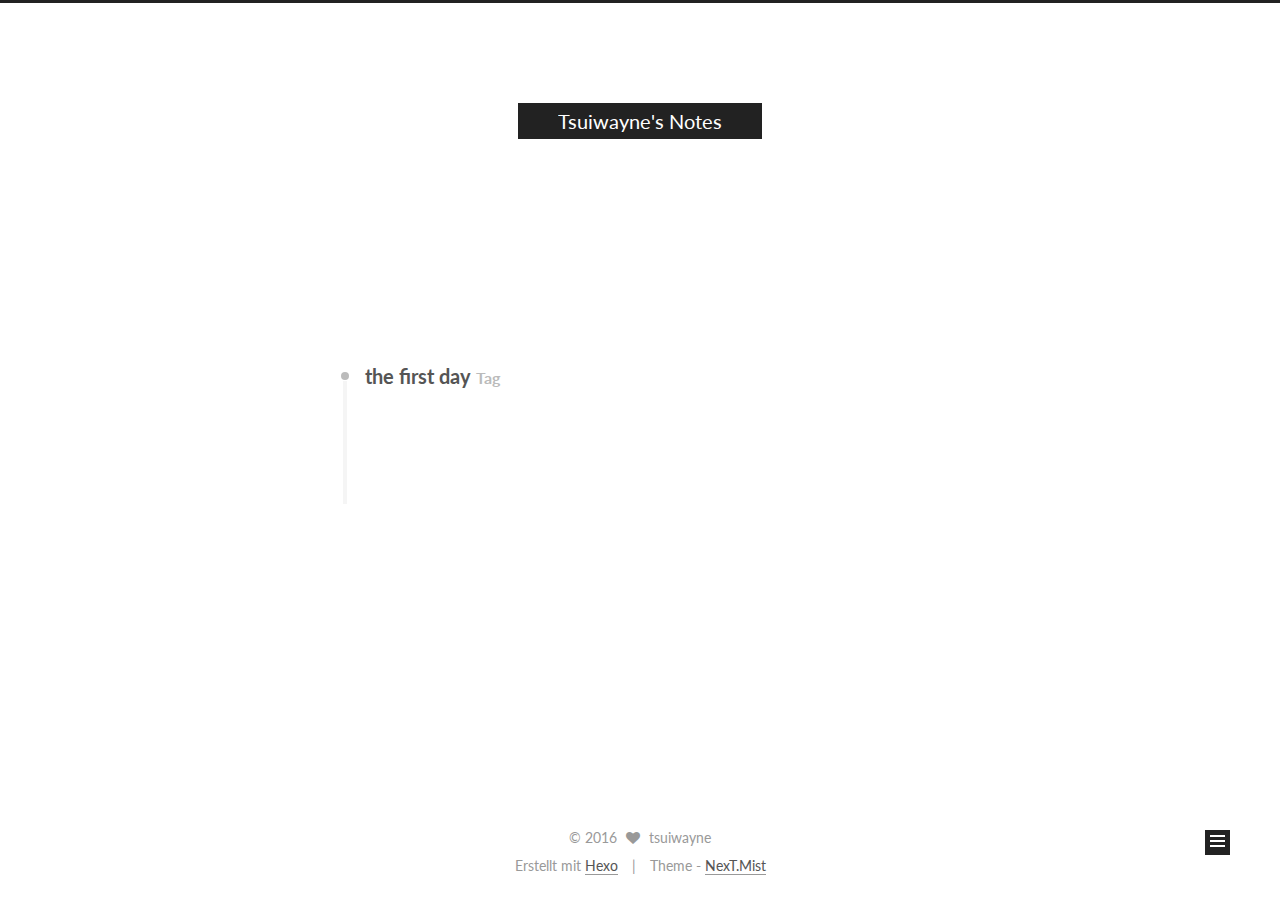
<file: tags/the-first-day/index.html>
<!doctype html>



  


<html class="theme-next mist use-motion">
<head>
  <meta charset="UTF-8"/>
<meta http-equiv="X-UA-Compatible" content="IE=edge,chrome=1" />
<meta name="viewport" content="width=device-width, initial-scale=1, maximum-scale=1"/>



<meta http-equiv="Cache-Control" content="no-transform" />
<meta http-equiv="Cache-Control" content="no-siteapp" />












  
  
  <link href="/vendors/fancybox/source/jquery.fancybox.css?v=2.1.5" rel="stylesheet" type="text/css" />




  
  
  
  

  
    
    
  

  

  

  

  

  
    
    
    <link href="//fonts.googleapis.com/css?family=Lato:300,300italic,400,400italic,700,700italic&subset=latin,latin-ext" rel="stylesheet" type="text/css">
  






<link href="/vendors/font-awesome/css/font-awesome.min.css?v=4.4.0" rel="stylesheet" type="text/css" />

<link href="/css/main.css?v=5.0.1" rel="stylesheet" type="text/css" />


  <meta name="keywords" content="Hexo, NexT" />








  <link rel="shortcut icon" type="image/x-icon" href="/favicon.ico?v=5.0.1" />






<meta name="description" content="talk is cheap, show me the code.">
<meta property="og:type" content="website">
<meta property="og:title" content="Tsuiwayne's Notes">
<meta property="og:url" content="http://yoursite.com/tags/the-first-day/index.html">
<meta property="og:site_name" content="Tsuiwayne's Notes">
<meta property="og:description" content="talk is cheap, show me the code.">
<meta name="twitter:card" content="summary">
<meta name="twitter:title" content="Tsuiwayne's Notes">
<meta name="twitter:description" content="talk is cheap, show me the code.">



<script type="text/javascript" id="hexo.configuration">
  var NexT = window.NexT || {};
  var CONFIG = {
    scheme: 'Mist',
    sidebar: {"position":"left","display":"post"},
    fancybox: true,
    motion: true,
    duoshuo: {
      userId: 0,
      author: 'Author'
    }
  };
</script>

  <title> Tag: the first day | Tsuiwayne's Notes </title>
</head>

<body itemscope itemtype="http://schema.org/WebPage" lang="">

  










  
  
    
  

  <div class="container one-collumn sidebar-position-left  ">
    <div class="headband"></div>

    <header id="header" class="header" itemscope itemtype="http://schema.org/WPHeader">
      <div class="header-inner"><div class="site-meta ">
  

  <div class="custom-logo-site-title">
    <a href="/"  class="brand" rel="start">
      <span class="logo-line-before"><i></i></span>
      <span class="site-title">Tsuiwayne's Notes</span>
      <span class="logo-line-after"><i></i></span>
    </a>
  </div>
  <p class="site-subtitle"></p>
</div>

<div class="site-nav-toggle">
  <button>
    <span class="btn-bar"></span>
    <span class="btn-bar"></span>
    <span class="btn-bar"></span>
  </button>
</div>

<nav class="site-nav">
  

  
    <ul id="menu" class="menu">
      
        
        <li class="menu-item menu-item-home">
          <a href="/" rel="section">
            
              <i class="menu-item-icon fa fa-fw fa-home"></i> <br />
            
            Startseite
          </a>
        </li>
      
        
        <li class="menu-item menu-item-categories">
          <a href="/categories" rel="section">
            
              <i class="menu-item-icon fa fa-fw fa-th"></i> <br />
            
            Kategorien
          </a>
        </li>
      
        
        <li class="menu-item menu-item-archives">
          <a href="/archives" rel="section">
            
              <i class="menu-item-icon fa fa-fw fa-archive"></i> <br />
            
            Archiv
          </a>
        </li>
      
        
        <li class="menu-item menu-item-tags">
          <a href="/tags" rel="section">
            
              <i class="menu-item-icon fa fa-fw fa-tags"></i> <br />
            
            Tags
          </a>
        </li>
      

      
    </ul>
  

  
</nav>

 </div>
    </header>

    <main id="main" class="main">
      <div class="main-inner">
        <div class="content-wrap">
          <div id="content" class="content">
            

  <div id="posts" class="posts-collapse">
    <div class="collection-title">
      <h2 >
        the first day
        <small>Tag</small>
      </h2>
    </div>

    
      

  <article class="post post-type-normal" itemscope itemtype="http://schema.org/Article">
    <header class="post-header">

      <h1 class="post-title">
        
            <a class="post-title-link" href="/2016/07/31/firstday/" itemprop="url">
              
                <span itemprop="name">firstday</span>
              
            </a>
        
      </h1>

      <div class="post-meta">
        <time class="post-time" itemprop="dateCreated"
              datetime="2016-07-31T14:33:02+08:00"
              content="2016-07-31" >
          07-31
        </time>
      </div>

    </header>
  </article>


    
  </div>

  


          </div>
          


          

        </div>
        
          
  
  <div class="sidebar-toggle">
    <div class="sidebar-toggle-line-wrap">
      <span class="sidebar-toggle-line sidebar-toggle-line-first"></span>
      <span class="sidebar-toggle-line sidebar-toggle-line-middle"></span>
      <span class="sidebar-toggle-line sidebar-toggle-line-last"></span>
    </div>
  </div>

  <aside id="sidebar" class="sidebar">
    <div class="sidebar-inner">

      

      

      <section class="site-overview sidebar-panel  sidebar-panel-active ">
        <div class="site-author motion-element" itemprop="author" itemscope itemtype="http://schema.org/Person">
          <img class="site-author-image" itemprop="image"
               src="/images/avatar.gif"
               alt="tsuiwayne" />
          <p class="site-author-name" itemprop="name">tsuiwayne</p>
          <p class="site-description motion-element" itemprop="description">talk is cheap, show me the code.</p>
        </div>
        <nav class="site-state motion-element">
          <div class="site-state-item site-state-posts">
            <a href="/archives">
              <span class="site-state-item-count">1</span>
              <span class="site-state-item-name">Artikel</span>
            </a>
          </div>

          

          
            <div class="site-state-item site-state-tags">
              <a href="/tags">
                <span class="site-state-item-count">2</span>
                <span class="site-state-item-name">Tags</span>
              </a>
            </div>
          

        </nav>

        

        <div class="links-of-author motion-element">
          
        </div>

        
        

        
        

      </section>

      

    </div>
  </aside>


        
      </div>
    </main>

    <footer id="footer" class="footer">
      <div class="footer-inner">
        <div class="copyright" >
  
  &copy; 
  <span itemprop="copyrightYear">2016</span>
  <span class="with-love">
    <i class="fa fa-heart"></i>
  </span>
  <span class="author" itemprop="copyrightHolder">tsuiwayne</span>
</div>

<div class="powered-by">
  Erstellt mit  <a class="theme-link" href="http://hexo.io">Hexo</a>
</div>

<div class="theme-info">
  Theme -
  <a class="theme-link" href="https://github.com/iissnan/hexo-theme-next">
    NexT.Mist
  </a>
</div>

        

        
      </div>
    </footer>

    <div class="back-to-top">
      <i class="fa fa-arrow-up"></i>
    </div>
  </div>

  

<script type="text/javascript">
  if (Object.prototype.toString.call(window.Promise) !== '[object Function]') {
    window.Promise = null;
  }
</script>









  



  
  <script type="text/javascript" src="/vendors/jquery/index.js?v=2.1.3"></script>

  
  <script type="text/javascript" src="/vendors/fastclick/lib/fastclick.min.js?v=1.0.6"></script>

  
  <script type="text/javascript" src="/vendors/jquery_lazyload/jquery.lazyload.js?v=1.9.7"></script>

  
  <script type="text/javascript" src="/vendors/velocity/velocity.min.js?v=1.2.1"></script>

  
  <script type="text/javascript" src="/vendors/velocity/velocity.ui.min.js?v=1.2.1"></script>

  
  <script type="text/javascript" src="/vendors/fancybox/source/jquery.fancybox.pack.js?v=2.1.5"></script>


  


  <script type="text/javascript" src="/js/src/utils.js?v=5.0.1"></script>

  <script type="text/javascript" src="/js/src/motion.js?v=5.0.1"></script>



  
  

  

  


  <script type="text/javascript" src="/js/src/bootstrap.js?v=5.0.1"></script>



  



  



  
  
  

  

  

</body>
</html>
</file>
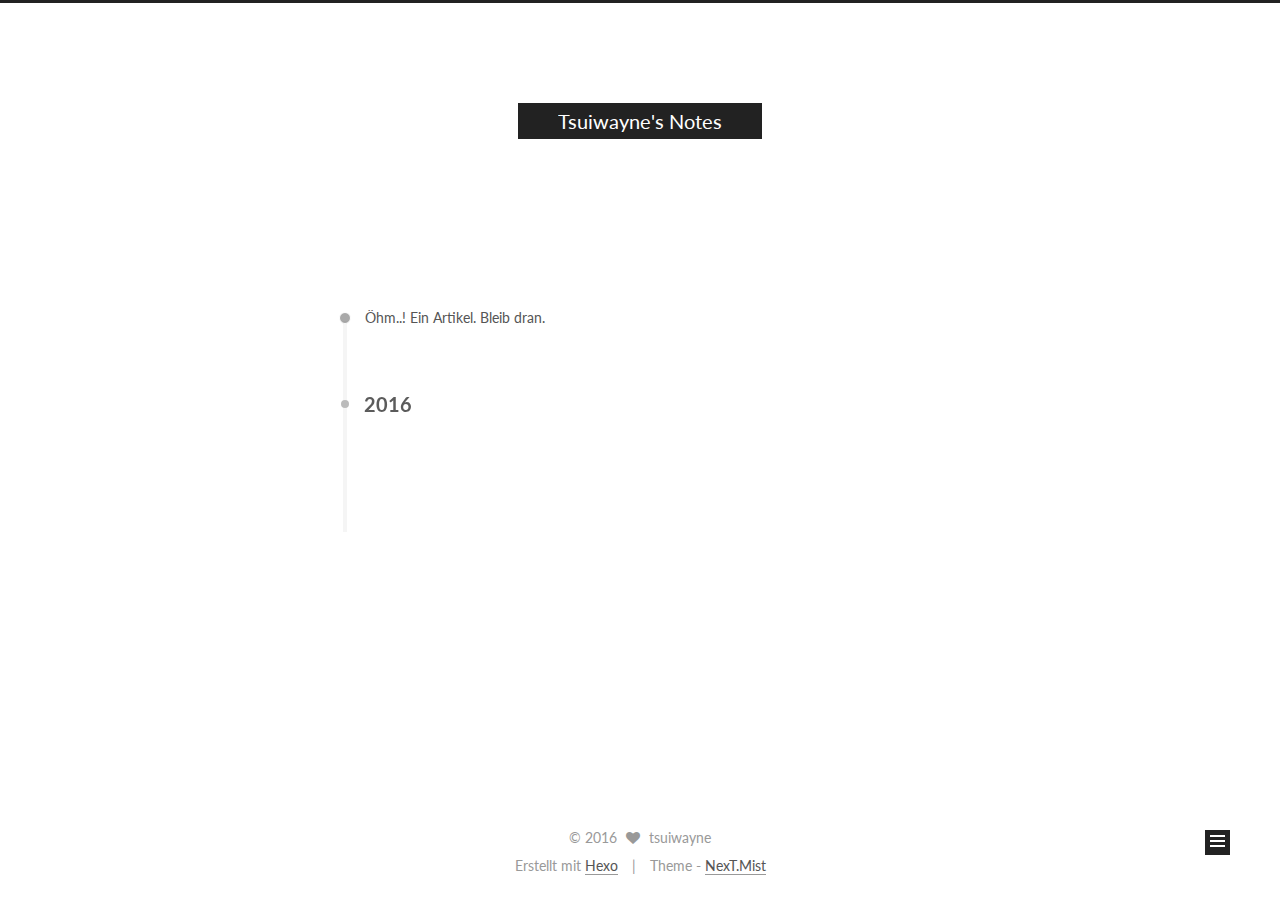
<file: archives/2016/07/index.html>
<!doctype html>



  


<html class="theme-next mist use-motion">
<head>
  <meta charset="UTF-8"/>
<meta http-equiv="X-UA-Compatible" content="IE=edge,chrome=1" />
<meta name="viewport" content="width=device-width, initial-scale=1, maximum-scale=1"/>



<meta http-equiv="Cache-Control" content="no-transform" />
<meta http-equiv="Cache-Control" content="no-siteapp" />












  
  
  <link href="/vendors/fancybox/source/jquery.fancybox.css?v=2.1.5" rel="stylesheet" type="text/css" />




  
  
  
  

  
    
    
  

  

  

  

  

  
    
    
    <link href="//fonts.googleapis.com/css?family=Lato:300,300italic,400,400italic,700,700italic&subset=latin,latin-ext" rel="stylesheet" type="text/css">
  






<link href="/vendors/font-awesome/css/font-awesome.min.css?v=4.4.0" rel="stylesheet" type="text/css" />

<link href="/css/main.css?v=5.0.1" rel="stylesheet" type="text/css" />


  <meta name="keywords" content="Hexo, NexT" />








  <link rel="shortcut icon" type="image/x-icon" href="/favicon.ico?v=5.0.1" />






<meta name="description" content="talk is cheap, show me the code.">
<meta property="og:type" content="website">
<meta property="og:title" content="Tsuiwayne's Notes">
<meta property="og:url" content="http://yoursite.com/archives/2016/07/index.html">
<meta property="og:site_name" content="Tsuiwayne's Notes">
<meta property="og:description" content="talk is cheap, show me the code.">
<meta name="twitter:card" content="summary">
<meta name="twitter:title" content="Tsuiwayne's Notes">
<meta name="twitter:description" content="talk is cheap, show me the code.">



<script type="text/javascript" id="hexo.configuration">
  var NexT = window.NexT || {};
  var CONFIG = {
    scheme: 'Mist',
    sidebar: {"position":"left","display":"post"},
    fancybox: true,
    motion: true,
    duoshuo: {
      userId: 0,
      author: 'Author'
    }
  };
</script>

  <title> Archiv | Tsuiwayne's Notes </title>
</head>

<body itemscope itemtype="http://schema.org/WebPage" lang="">

  










  
  
    
  

  <div class="container one-collumn sidebar-position-left  page-archive  ">
    <div class="headband"></div>

    <header id="header" class="header" itemscope itemtype="http://schema.org/WPHeader">
      <div class="header-inner"><div class="site-meta ">
  

  <div class="custom-logo-site-title">
    <a href="/"  class="brand" rel="start">
      <span class="logo-line-before"><i></i></span>
      <span class="site-title">Tsuiwayne's Notes</span>
      <span class="logo-line-after"><i></i></span>
    </a>
  </div>
  <p class="site-subtitle"></p>
</div>

<div class="site-nav-toggle">
  <button>
    <span class="btn-bar"></span>
    <span class="btn-bar"></span>
    <span class="btn-bar"></span>
  </button>
</div>

<nav class="site-nav">
  

  
    <ul id="menu" class="menu">
      
        
        <li class="menu-item menu-item-home">
          <a href="/" rel="section">
            
              <i class="menu-item-icon fa fa-fw fa-home"></i> <br />
            
            Startseite
          </a>
        </li>
      
        
        <li class="menu-item menu-item-categories">
          <a href="/categories" rel="section">
            
              <i class="menu-item-icon fa fa-fw fa-th"></i> <br />
            
            Kategorien
          </a>
        </li>
      
        
        <li class="menu-item menu-item-archives">
          <a href="/archives" rel="section">
            
              <i class="menu-item-icon fa fa-fw fa-archive"></i> <br />
            
            Archiv
          </a>
        </li>
      
        
        <li class="menu-item menu-item-tags">
          <a href="/tags" rel="section">
            
              <i class="menu-item-icon fa fa-fw fa-tags"></i> <br />
            
            Tags
          </a>
        </li>
      

      
    </ul>
  

  
</nav>

 </div>
    </header>

    <main id="main" class="main">
      <div class="main-inner">
        <div class="content-wrap">
          <div id="content" class="content">
            

  <section id="posts" class="posts-collapse">
    <span class="archive-move-on"></span>

    <span class="archive-page-counter">
      
      
      
        
      
      Öhm..! Ein Artikel. Bleib dran.
    </span>

    

      
      
      

      
        
        <div class="collection-title">
          <h2 class="archive-year motion-element" id="archive-year-2016">2016</h2>
        </div>
      
      

      

  <article class="post post-type-normal" itemscope itemtype="http://schema.org/Article">
    <header class="post-header">

      <h1 class="post-title">
        
            <a class="post-title-link" href="/2016/07/31/firstday/" itemprop="url">
              
                <span itemprop="name">firstday</span>
              
            </a>
        
      </h1>

      <div class="post-meta">
        <time class="post-time" itemprop="dateCreated"
              datetime="2016-07-31T14:33:02+08:00"
              content="2016-07-31" >
          07-31
        </time>
      </div>

    </header>
  </article>



    

  </section>

  



          </div>
          


          

        </div>
        
          
  
  <div class="sidebar-toggle">
    <div class="sidebar-toggle-line-wrap">
      <span class="sidebar-toggle-line sidebar-toggle-line-first"></span>
      <span class="sidebar-toggle-line sidebar-toggle-line-middle"></span>
      <span class="sidebar-toggle-line sidebar-toggle-line-last"></span>
    </div>
  </div>

  <aside id="sidebar" class="sidebar">
    <div class="sidebar-inner">

      

      

      <section class="site-overview sidebar-panel  sidebar-panel-active ">
        <div class="site-author motion-element" itemprop="author" itemscope itemtype="http://schema.org/Person">
          <img class="site-author-image" itemprop="image"
               src="/images/avatar.gif"
               alt="tsuiwayne" />
          <p class="site-author-name" itemprop="name">tsuiwayne</p>
          <p class="site-description motion-element" itemprop="description">talk is cheap, show me the code.</p>
        </div>
        <nav class="site-state motion-element">
          <div class="site-state-item site-state-posts">
            <a href="/archives">
              <span class="site-state-item-count">1</span>
              <span class="site-state-item-name">Artikel</span>
            </a>
          </div>

          

          
            <div class="site-state-item site-state-tags">
              <a href="/tags">
                <span class="site-state-item-count">2</span>
                <span class="site-state-item-name">Tags</span>
              </a>
            </div>
          

        </nav>

        

        <div class="links-of-author motion-element">
          
        </div>

        
        

        
        

      </section>

      

    </div>
  </aside>


        
      </div>
    </main>

    <footer id="footer" class="footer">
      <div class="footer-inner">
        <div class="copyright" >
  
  &copy; 
  <span itemprop="copyrightYear">2016</span>
  <span class="with-love">
    <i class="fa fa-heart"></i>
  </span>
  <span class="author" itemprop="copyrightHolder">tsuiwayne</span>
</div>

<div class="powered-by">
  Erstellt mit  <a class="theme-link" href="http://hexo.io">Hexo</a>
</div>

<div class="theme-info">
  Theme -
  <a class="theme-link" href="https://github.com/iissnan/hexo-theme-next">
    NexT.Mist
  </a>
</div>

        

        
      </div>
    </footer>

    <div class="back-to-top">
      <i class="fa fa-arrow-up"></i>
    </div>
  </div>

  

<script type="text/javascript">
  if (Object.prototype.toString.call(window.Promise) !== '[object Function]') {
    window.Promise = null;
  }
</script>









  



  
  <script type="text/javascript" src="/vendors/jquery/index.js?v=2.1.3"></script>

  
  <script type="text/javascript" src="/vendors/fastclick/lib/fastclick.min.js?v=1.0.6"></script>

  
  <script type="text/javascript" src="/vendors/jquery_lazyload/jquery.lazyload.js?v=1.9.7"></script>

  
  <script type="text/javascript" src="/vendors/velocity/velocity.min.js?v=1.2.1"></script>

  
  <script type="text/javascript" src="/vendors/velocity/velocity.ui.min.js?v=1.2.1"></script>

  
  <script type="text/javascript" src="/vendors/fancybox/source/jquery.fancybox.pack.js?v=2.1.5"></script>


  


  <script type="text/javascript" src="/js/src/utils.js?v=5.0.1"></script>

  <script type="text/javascript" src="/js/src/motion.js?v=5.0.1"></script>



  
  

  
  
    <script type="text/javascript" id="motion.page.archive">
      $('.archive-year').velocity('transition.slideLeftIn');
    </script>
  


  


  <script type="text/javascript" src="/js/src/bootstrap.js?v=5.0.1"></script>



  



  



  
  
  

  

  

</body>
</html>
</file>
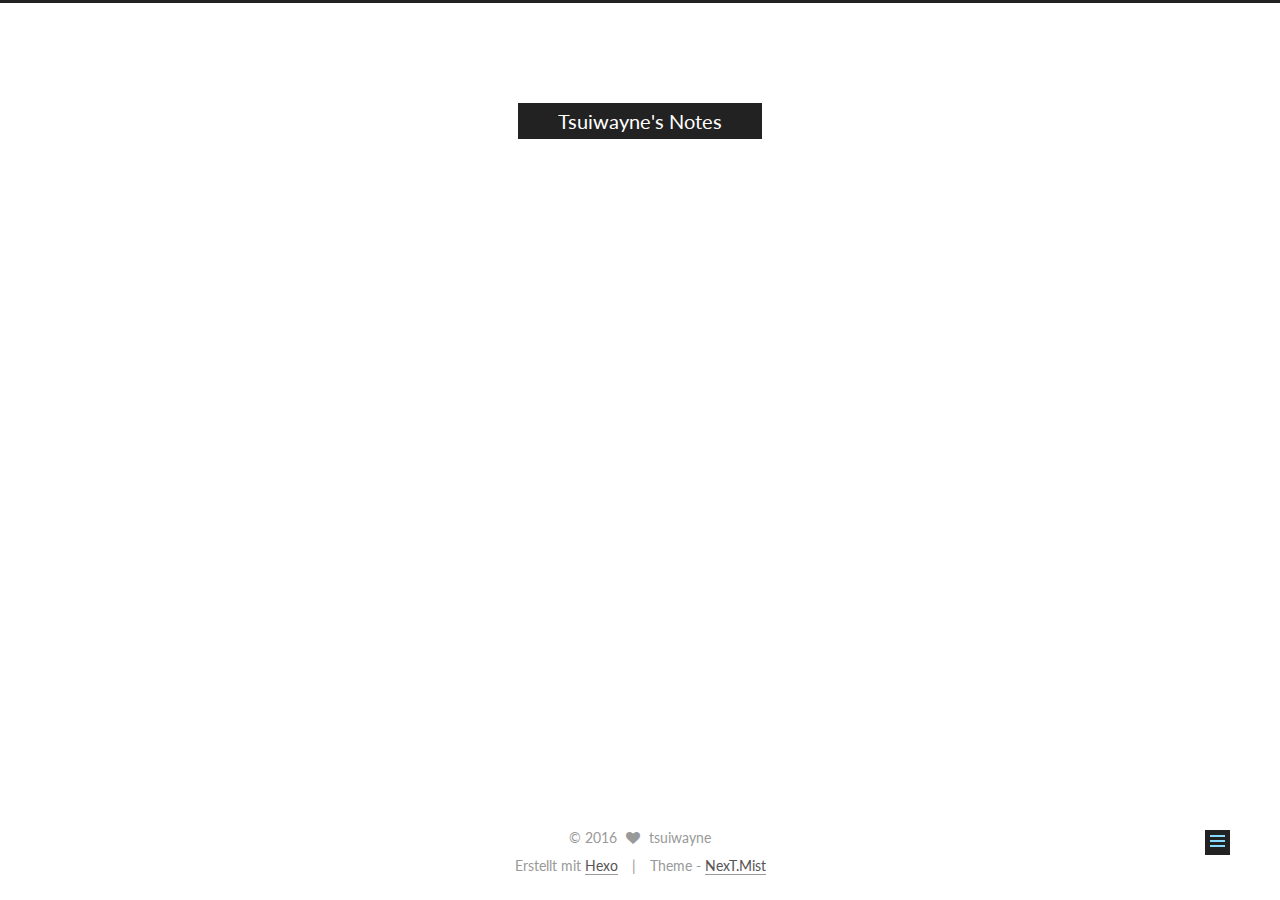
<file: 2016/07/31/firstday/index.html>
<!doctype html>



  


<html class="theme-next mist use-motion">
<head>
  <meta charset="UTF-8"/>
<meta http-equiv="X-UA-Compatible" content="IE=edge,chrome=1" />
<meta name="viewport" content="width=device-width, initial-scale=1, maximum-scale=1"/>



<meta http-equiv="Cache-Control" content="no-transform" />
<meta http-equiv="Cache-Control" content="no-siteapp" />












  
  
  <link href="/vendors/fancybox/source/jquery.fancybox.css?v=2.1.5" rel="stylesheet" type="text/css" />




  
  
  
  

  
    
    
  

  

  

  

  

  
    
    
    <link href="//fonts.googleapis.com/css?family=Lato:300,300italic,400,400italic,700,700italic&subset=latin,latin-ext" rel="stylesheet" type="text/css">
  






<link href="/vendors/font-awesome/css/font-awesome.min.css?v=4.4.0" rel="stylesheet" type="text/css" />

<link href="/css/main.css?v=5.0.1" rel="stylesheet" type="text/css" />


  <meta name="keywords" content="the first day,dairy," />








  <link rel="shortcut icon" type="image/x-icon" href="/favicon.ico?v=5.0.1" />






<meta name="description" content="this is a new day ,I created the first blog wiht hexo.
I feel very good.">
<meta property="og:type" content="article">
<meta property="og:title" content="firstday">
<meta property="og:url" content="http://yoursite.com/2016/07/31/firstday/index.html">
<meta property="og:site_name" content="Tsuiwayne's Notes">
<meta property="og:description" content="this is a new day ,I created the first blog wiht hexo.
I feel very good.">
<meta property="og:updated_time" content="2016-07-31T06:34:11.823Z">
<meta name="twitter:card" content="summary">
<meta name="twitter:title" content="firstday">
<meta name="twitter:description" content="this is a new day ,I created the first blog wiht hexo.
I feel very good.">



<script type="text/javascript" id="hexo.configuration">
  var NexT = window.NexT || {};
  var CONFIG = {
    scheme: 'Mist',
    sidebar: {"position":"left","display":"post"},
    fancybox: true,
    motion: true,
    duoshuo: {
      userId: 0,
      author: 'Author'
    }
  };
</script>

  <title> firstday | Tsuiwayne's Notes </title>
</head>

<body itemscope itemtype="http://schema.org/WebPage" lang="">

  










  
  
    
  

  <div class="container one-collumn sidebar-position-left page-post-detail ">
    <div class="headband"></div>

    <header id="header" class="header" itemscope itemtype="http://schema.org/WPHeader">
      <div class="header-inner"><div class="site-meta ">
  

  <div class="custom-logo-site-title">
    <a href="/"  class="brand" rel="start">
      <span class="logo-line-before"><i></i></span>
      <span class="site-title">Tsuiwayne's Notes</span>
      <span class="logo-line-after"><i></i></span>
    </a>
  </div>
  <p class="site-subtitle"></p>
</div>

<div class="site-nav-toggle">
  <button>
    <span class="btn-bar"></span>
    <span class="btn-bar"></span>
    <span class="btn-bar"></span>
  </button>
</div>

<nav class="site-nav">
  

  
    <ul id="menu" class="menu">
      
        
        <li class="menu-item menu-item-home">
          <a href="/" rel="section">
            
              <i class="menu-item-icon fa fa-fw fa-home"></i> <br />
            
            Startseite
          </a>
        </li>
      
        
        <li class="menu-item menu-item-categories">
          <a href="/categories" rel="section">
            
              <i class="menu-item-icon fa fa-fw fa-th"></i> <br />
            
            Kategorien
          </a>
        </li>
      
        
        <li class="menu-item menu-item-archives">
          <a href="/archives" rel="section">
            
              <i class="menu-item-icon fa fa-fw fa-archive"></i> <br />
            
            Archiv
          </a>
        </li>
      
        
        <li class="menu-item menu-item-tags">
          <a href="/tags" rel="section">
            
              <i class="menu-item-icon fa fa-fw fa-tags"></i> <br />
            
            Tags
          </a>
        </li>
      

      
    </ul>
  

  
</nav>

 </div>
    </header>

    <main id="main" class="main">
      <div class="main-inner">
        <div class="content-wrap">
          <div id="content" class="content">
            

  <div id="posts" class="posts-expand">
    

  
  

  
  
  

  <article class="post post-type-normal " itemscope itemtype="http://schema.org/Article">

    
      <header class="post-header">

        
        
          <h1 class="post-title" itemprop="name headline">
            
            
              
                firstday
              
            
          </h1>
        

        <div class="post-meta">
          <span class="post-time">
            <span class="post-meta-item-icon">
              <i class="fa fa-calendar-o"></i>
            </span>
            <span class="post-meta-item-text">Veröffentlicht am</span>
            <time itemprop="dateCreated" datetime="2016-07-31T14:33:02+08:00" content="2016-07-31">
              2016-07-31
            </time>
          </span>

          

          
            
          

          

          
          

          
        </div>
      </header>
    


    <div class="post-body" itemprop="articleBody">

      
      

      
        <p>this is a new day ,I created the first blog wiht hexo.</p>
<p>I feel very good.</p>

      
    </div>

    <div>
      
        
      
    </div>

    <div>
      
        

      
    </div>

    <footer class="post-footer">
      
        <div class="post-tags">
          
            <a href="/tags/the-first-day/" rel="tag">#the first day</a>
          
            <a href="/tags/dairy/" rel="tag">#dairy</a>
          
        </div>
      

      

      
      
    </footer>
  </article>



    <div class="post-spread">
      
    </div>
  </div>


          </div>
          


          
  <div class="comments" id="comments">
    
  </div>


        </div>
        
          
  
  <div class="sidebar-toggle">
    <div class="sidebar-toggle-line-wrap">
      <span class="sidebar-toggle-line sidebar-toggle-line-first"></span>
      <span class="sidebar-toggle-line sidebar-toggle-line-middle"></span>
      <span class="sidebar-toggle-line sidebar-toggle-line-last"></span>
    </div>
  </div>

  <aside id="sidebar" class="sidebar">
    <div class="sidebar-inner">

      

      
        <ul class="sidebar-nav motion-element">
          <li class="sidebar-nav-toc sidebar-nav-active" data-target="post-toc-wrap" >
            Inhaltsverzeichnis
          </li>
          <li class="sidebar-nav-overview" data-target="site-overview">
            Übersicht
          </li>
        </ul>
      

      <section class="site-overview sidebar-panel ">
        <div class="site-author motion-element" itemprop="author" itemscope itemtype="http://schema.org/Person">
          <img class="site-author-image" itemprop="image"
               src="/images/avatar.gif"
               alt="tsuiwayne" />
          <p class="site-author-name" itemprop="name">tsuiwayne</p>
          <p class="site-description motion-element" itemprop="description">talk is cheap, show me the code.</p>
        </div>
        <nav class="site-state motion-element">
          <div class="site-state-item site-state-posts">
            <a href="/archives">
              <span class="site-state-item-count">1</span>
              <span class="site-state-item-name">Artikel</span>
            </a>
          </div>

          

          
            <div class="site-state-item site-state-tags">
              <a href="/tags">
                <span class="site-state-item-count">2</span>
                <span class="site-state-item-name">Tags</span>
              </a>
            </div>
          

        </nav>

        

        <div class="links-of-author motion-element">
          
        </div>

        
        

        
        

      </section>

      
        <section class="post-toc-wrap motion-element sidebar-panel sidebar-panel-active">
          <div class="post-toc">
            
              
            
            
              <p class="post-toc-empty">Dieser Artikel hat kein Inhaltsverzeichnis</p>
            
          </div>
        </section>
      

    </div>
  </aside>


        
      </div>
    </main>

    <footer id="footer" class="footer">
      <div class="footer-inner">
        <div class="copyright" >
  
  &copy; 
  <span itemprop="copyrightYear">2016</span>
  <span class="with-love">
    <i class="fa fa-heart"></i>
  </span>
  <span class="author" itemprop="copyrightHolder">tsuiwayne</span>
</div>

<div class="powered-by">
  Erstellt mit  <a class="theme-link" href="http://hexo.io">Hexo</a>
</div>

<div class="theme-info">
  Theme -
  <a class="theme-link" href="https://github.com/iissnan/hexo-theme-next">
    NexT.Mist
  </a>
</div>

        

        
      </div>
    </footer>

    <div class="back-to-top">
      <i class="fa fa-arrow-up"></i>
    </div>
  </div>

  

<script type="text/javascript">
  if (Object.prototype.toString.call(window.Promise) !== '[object Function]') {
    window.Promise = null;
  }
</script>









  



  
  <script type="text/javascript" src="/vendors/jquery/index.js?v=2.1.3"></script>

  
  <script type="text/javascript" src="/vendors/fastclick/lib/fastclick.min.js?v=1.0.6"></script>

  
  <script type="text/javascript" src="/vendors/jquery_lazyload/jquery.lazyload.js?v=1.9.7"></script>

  
  <script type="text/javascript" src="/vendors/velocity/velocity.min.js?v=1.2.1"></script>

  
  <script type="text/javascript" src="/vendors/velocity/velocity.ui.min.js?v=1.2.1"></script>

  
  <script type="text/javascript" src="/vendors/fancybox/source/jquery.fancybox.pack.js?v=2.1.5"></script>


  


  <script type="text/javascript" src="/js/src/utils.js?v=5.0.1"></script>

  <script type="text/javascript" src="/js/src/motion.js?v=5.0.1"></script>



  
  

  
  <script type="text/javascript" src="/js/src/scrollspy.js?v=5.0.1"></script>
<script type="text/javascript" src="/js/src/post-details.js?v=5.0.1"></script>



  


  <script type="text/javascript" src="/js/src/bootstrap.js?v=5.0.1"></script>



  



  



  
  
  

  

  

</body>
</html>
</file>
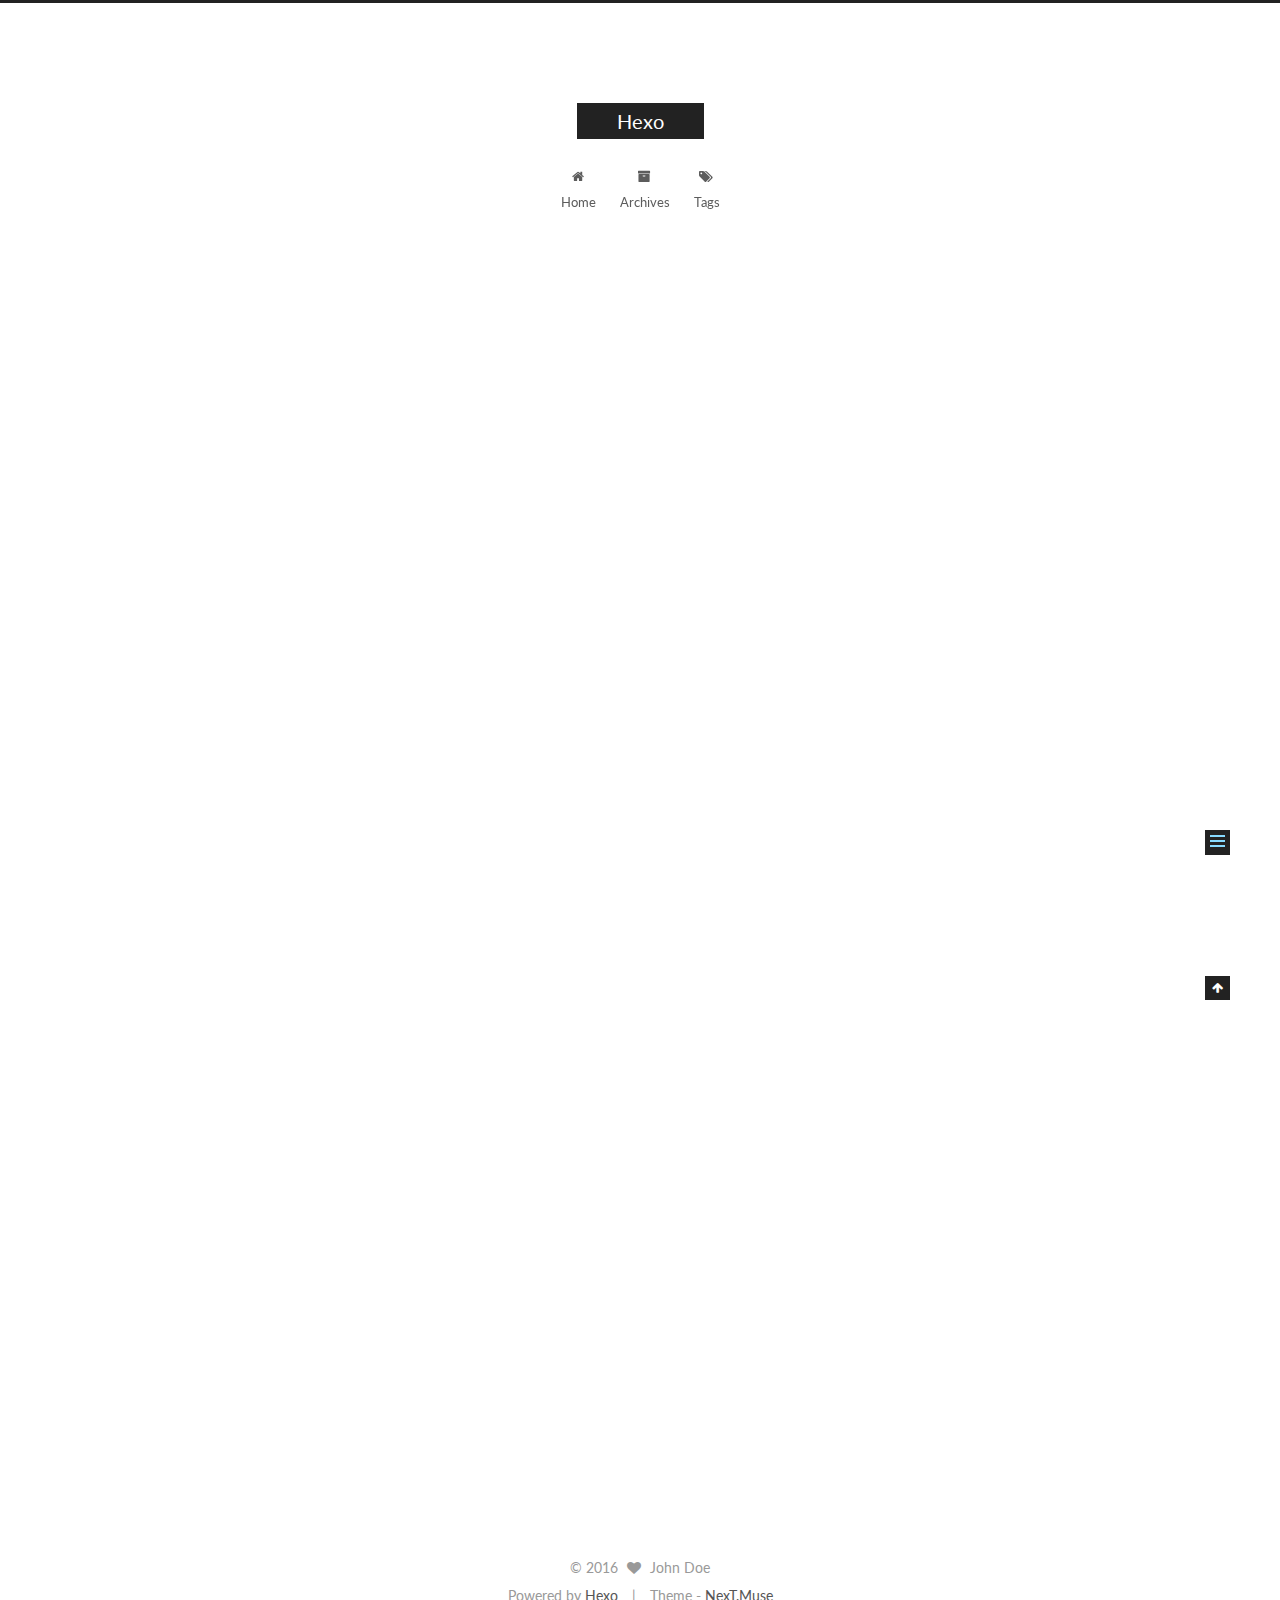
<file: 2016/07/31/hello-world/index.html>
<!doctype html>



  


<html class="theme-next muse use-motion">
<head>
  <meta charset="UTF-8"/>
<meta http-equiv="X-UA-Compatible" content="IE=edge,chrome=1" />
<meta name="viewport" content="width=device-width, initial-scale=1, maximum-scale=1"/>



<meta http-equiv="Cache-Control" content="no-transform" />
<meta http-equiv="Cache-Control" content="no-siteapp" />












  
  
  <link href="/vendors/fancybox/source/jquery.fancybox.css?v=2.1.5" rel="stylesheet" type="text/css" />




  
  
  
  

  
    
    
  

  

  

  

  

  
    
    
    <link href="//fonts.googleapis.com/css?family=Lato:300,300italic,400,400italic,700,700italic&subset=latin,latin-ext" rel="stylesheet" type="text/css">
  






<link href="/vendors/font-awesome/css/font-awesome.min.css?v=4.4.0" rel="stylesheet" type="text/css" />

<link href="/css/main.css?v=5.0.1" rel="stylesheet" type="text/css" />


  <meta name="keywords" content="Hexo, NexT" />








  <link rel="shortcut icon" type="image/x-icon" href="/favicon.ico?v=5.0.1" />






<meta name="description" content="Welcome to Hexo! This is your very first post. Check documentation for more info. If you get any problems when using Hexo, you can find the answer in troubleshooting or you can ask me on GitHub.
Quick">
<meta property="og:type" content="article">
<meta property="og:title" content="Hello World">
<meta property="og:url" content="http://yoursite.com/2016/07/31/hello-world/index.html">
<meta property="og:site_name" content="Hexo">
<meta property="og:description" content="Welcome to Hexo! This is your very first post. Check documentation for more info. If you get any problems when using Hexo, you can find the answer in troubleshooting or you can ask me on GitHub.
Quick">
<meta property="og:updated_time" content="2016-07-31T06:29:08.934Z">
<meta name="twitter:card" content="summary">
<meta name="twitter:title" content="Hello World">
<meta name="twitter:description" content="Welcome to Hexo! This is your very first post. Check documentation for more info. If you get any problems when using Hexo, you can find the answer in troubleshooting or you can ask me on GitHub.
Quick">



<script type="text/javascript" id="hexo.configuration">
  var NexT = window.NexT || {};
  var CONFIG = {
    scheme: 'Muse',
    sidebar: {"position":"left","display":"post"},
    fancybox: true,
    motion: true,
    duoshuo: {
      userId: 0,
      author: 'Author'
    }
  };
</script>

  <title> Hello World | Hexo </title>
</head>

<body itemscope itemtype="http://schema.org/WebPage" lang="">

  










  
  
    
  

  <div class="container one-collumn sidebar-position-left page-post-detail ">
    <div class="headband"></div>

    <header id="header" class="header" itemscope itemtype="http://schema.org/WPHeader">
      <div class="header-inner"><div class="site-meta ">
  

  <div class="custom-logo-site-title">
    <a href="/"  class="brand" rel="start">
      <span class="logo-line-before"><i></i></span>
      <span class="site-title">Hexo</span>
      <span class="logo-line-after"><i></i></span>
    </a>
  </div>
  <p class="site-subtitle"></p>
</div>

<div class="site-nav-toggle">
  <button>
    <span class="btn-bar"></span>
    <span class="btn-bar"></span>
    <span class="btn-bar"></span>
  </button>
</div>

<nav class="site-nav">
  

  
    <ul id="menu" class="menu">
      
        
        <li class="menu-item menu-item-home">
          <a href="/" rel="section">
            
              <i class="menu-item-icon fa fa-fw fa-home"></i> <br />
            
            Home
          </a>
        </li>
      
        
        <li class="menu-item menu-item-archives">
          <a href="/archives" rel="section">
            
              <i class="menu-item-icon fa fa-fw fa-archive"></i> <br />
            
            Archives
          </a>
        </li>
      
        
        <li class="menu-item menu-item-tags">
          <a href="/tags" rel="section">
            
              <i class="menu-item-icon fa fa-fw fa-tags"></i> <br />
            
            Tags
          </a>
        </li>
      

      
    </ul>
  

  
</nav>

 </div>
    </header>

    <main id="main" class="main">
      <div class="main-inner">
        <div class="content-wrap">
          <div id="content" class="content">
            

  <div id="posts" class="posts-expand">
    

  
  

  
  
  

  <article class="post post-type-normal " itemscope itemtype="http://schema.org/Article">

    
      <header class="post-header">

        
        
          <h1 class="post-title" itemprop="name headline">
            
            
              
                Hello World
              
            
          </h1>
        

        <div class="post-meta">
          <span class="post-time">
            <span class="post-meta-item-icon">
              <i class="fa fa-calendar-o"></i>
            </span>
            <span class="post-meta-item-text">Posted on</span>
            <time itemprop="dateCreated" datetime="2016-07-31T14:20:17+08:00" content="2016-07-31">
              2016-07-31
            </time>
          </span>

          

          
            
          

          

          
          

          
        </div>
      </header>
    


    <div class="post-body" itemprop="articleBody">

      
      

      
        <p>Welcome to <a href="https://hexo.io/" target="_blank" rel="external">Hexo</a>! This is your very first post. Check <a href="https://hexo.io/docs/" target="_blank" rel="external">documentation</a> for more info. If you get any problems when using Hexo, you can find the answer in <a href="https://hexo.io/docs/troubleshooting.html" target="_blank" rel="external">troubleshooting</a> or you can ask me on <a href="https://github.com/hexojs/hexo/issues" target="_blank" rel="external">GitHub</a>.</p>
<h2 id="Quick-Start"><a href="#Quick-Start" class="headerlink" title="Quick Start"></a>Quick Start</h2><h3 id="Create-a-new-post"><a href="#Create-a-new-post" class="headerlink" title="Create a new post"></a>Create a new post</h3><figure class="highlight bash"><table><tr><td class="gutter"><pre><div class="line">1</div></pre></td><td class="code"><pre><div class="line">$ hexo new <span class="string">"My New Post"</span></div></pre></td></tr></table></figure>
<p>More info: <a href="https://hexo.io/docs/writing.html" target="_blank" rel="external">Writing</a></p>
<h3 id="Run-server"><a href="#Run-server" class="headerlink" title="Run server"></a>Run server</h3><figure class="highlight bash"><table><tr><td class="gutter"><pre><div class="line">1</div></pre></td><td class="code"><pre><div class="line">$ hexo server</div></pre></td></tr></table></figure>
<p>More info: <a href="https://hexo.io/docs/server.html" target="_blank" rel="external">Server</a></p>
<h3 id="Generate-static-files"><a href="#Generate-static-files" class="headerlink" title="Generate static files"></a>Generate static files</h3><figure class="highlight bash"><table><tr><td class="gutter"><pre><div class="line">1</div></pre></td><td class="code"><pre><div class="line">$ hexo generate</div></pre></td></tr></table></figure>
<p>More info: <a href="https://hexo.io/docs/generating.html" target="_blank" rel="external">Generating</a></p>
<h3 id="Deploy-to-remote-sites"><a href="#Deploy-to-remote-sites" class="headerlink" title="Deploy to remote sites"></a>Deploy to remote sites</h3><figure class="highlight bash"><table><tr><td class="gutter"><pre><div class="line">1</div></pre></td><td class="code"><pre><div class="line">$ hexo deploy</div></pre></td></tr></table></figure>
<p>More info: <a href="https://hexo.io/docs/deployment.html" target="_blank" rel="external">Deployment</a></p>

      
    </div>

    <div>
      
        
      
    </div>

    <div>
      
        

      
    </div>

    <footer class="post-footer">
      

      
        <div class="post-nav">
          <div class="post-nav-next post-nav-item">
            
          </div>

          <div class="post-nav-prev post-nav-item">
            
              <a href="/2016/07/31/firstday/" rel="prev" title="firstday">
                firstday <i class="fa fa-chevron-right"></i>
              </a>
            
          </div>
        </div>
      

      
      
    </footer>
  </article>



    <div class="post-spread">
      
    </div>
  </div>


          </div>
          


          
  <div class="comments" id="comments">
    
  </div>


        </div>
        
          
  
  <div class="sidebar-toggle">
    <div class="sidebar-toggle-line-wrap">
      <span class="sidebar-toggle-line sidebar-toggle-line-first"></span>
      <span class="sidebar-toggle-line sidebar-toggle-line-middle"></span>
      <span class="sidebar-toggle-line sidebar-toggle-line-last"></span>
    </div>
  </div>

  <aside id="sidebar" class="sidebar">
    <div class="sidebar-inner">

      

      
        <ul class="sidebar-nav motion-element">
          <li class="sidebar-nav-toc sidebar-nav-active" data-target="post-toc-wrap" >
            Table of Contents
          </li>
          <li class="sidebar-nav-overview" data-target="site-overview">
            Overview
          </li>
        </ul>
      

      <section class="site-overview sidebar-panel ">
        <div class="site-author motion-element" itemprop="author" itemscope itemtype="http://schema.org/Person">
          <img class="site-author-image" itemprop="image"
               src="/images/avatar.gif"
               alt="John Doe" />
          <p class="site-author-name" itemprop="name">John Doe</p>
          <p class="site-description motion-element" itemprop="description"></p>
        </div>
        <nav class="site-state motion-element">
          <div class="site-state-item site-state-posts">
            <a href="/archives">
              <span class="site-state-item-count">2</span>
              <span class="site-state-item-name">posts</span>
            </a>
          </div>

          

          
            <div class="site-state-item site-state-tags">
              <a href="/tags">
                <span class="site-state-item-count">2</span>
                <span class="site-state-item-name">tags</span>
              </a>
            </div>
          

        </nav>

        

        <div class="links-of-author motion-element">
          
        </div>

        
        

        
        

      </section>

      
        <section class="post-toc-wrap motion-element sidebar-panel sidebar-panel-active">
          <div class="post-toc">
            
              
            
            
              <div class="post-toc-content"><ol class="nav"><li class="nav-item nav-level-2"><a class="nav-link" href="#Quick-Start"><span class="nav-number">1.</span> <span class="nav-text">Quick Start</span></a><ol class="nav-child"><li class="nav-item nav-level-3"><a class="nav-link" href="#Create-a-new-post"><span class="nav-number">1.1.</span> <span class="nav-text">Create a new post</span></a></li><li class="nav-item nav-level-3"><a class="nav-link" href="#Run-server"><span class="nav-number">1.2.</span> <span class="nav-text">Run server</span></a></li><li class="nav-item nav-level-3"><a class="nav-link" href="#Generate-static-files"><span class="nav-number">1.3.</span> <span class="nav-text">Generate static files</span></a></li><li class="nav-item nav-level-3"><a class="nav-link" href="#Deploy-to-remote-sites"><span class="nav-number">1.4.</span> <span class="nav-text">Deploy to remote sites</span></a></li></ol></li></ol></div>
            
          </div>
        </section>
      

    </div>
  </aside>


        
      </div>
    </main>

    <footer id="footer" class="footer">
      <div class="footer-inner">
        <div class="copyright" >
  
  &copy; 
  <span itemprop="copyrightYear">2016</span>
  <span class="with-love">
    <i class="fa fa-heart"></i>
  </span>
  <span class="author" itemprop="copyrightHolder">John Doe</span>
</div>

<div class="powered-by">
  Powered by <a class="theme-link" href="http://hexo.io">Hexo</a>
</div>

<div class="theme-info">
  Theme -
  <a class="theme-link" href="https://github.com/iissnan/hexo-theme-next">
    NexT.Muse
  </a>
</div>

        

        
      </div>
    </footer>

    <div class="back-to-top">
      <i class="fa fa-arrow-up"></i>
    </div>
  </div>

  

<script type="text/javascript">
  if (Object.prototype.toString.call(window.Promise) !== '[object Function]') {
    window.Promise = null;
  }
</script>









  



  
  <script type="text/javascript" src="/vendors/jquery/index.js?v=2.1.3"></script>

  
  <script type="text/javascript" src="/vendors/fastclick/lib/fastclick.min.js?v=1.0.6"></script>

  
  <script type="text/javascript" src="/vendors/jquery_lazyload/jquery.lazyload.js?v=1.9.7"></script>

  
  <script type="text/javascript" src="/vendors/velocity/velocity.min.js?v=1.2.1"></script>

  
  <script type="text/javascript" src="/vendors/velocity/velocity.ui.min.js?v=1.2.1"></script>

  
  <script type="text/javascript" src="/vendors/fancybox/source/jquery.fancybox.pack.js?v=2.1.5"></script>


  


  <script type="text/javascript" src="/js/src/utils.js?v=5.0.1"></script>

  <script type="text/javascript" src="/js/src/motion.js?v=5.0.1"></script>



  
  

  
  <script type="text/javascript" src="/js/src/scrollspy.js?v=5.0.1"></script>
<script type="text/javascript" src="/js/src/post-details.js?v=5.0.1"></script>



  


  <script type="text/javascript" src="/js/src/bootstrap.js?v=5.0.1"></script>



  



  



  
  
  

  

  

</body>
</html>
</file>
<file: css/main.css>
/* normalize.css v3.0.2 | MIT License | git.io/normalize */
html {
  font-family: sans-serif; /* 1 */
  -ms-text-size-adjust: 100%; /* 2 */
  -webkit-text-size-adjust: 100%; /* 2 */
}
body {
  margin: 0;
}
article,
aside,
details,
figcaption,
figure,
footer,
header,
hgroup,
main,
menu,
nav,
section,
summary {
  display: block;
}
audio,
canvas,
progress,
video {
  display: inline-block; /* 1 */
  vertical-align: baseline; /* 2 */
}
audio:not([controls]) {
  display: none;
  height: 0;
}
[hidden],
template {
  display: none;
}
a {
  background-color: transparent;
}
a:active,
a:hover {
  outline: 0;
}
abbr[title] {
  border-bottom: 1px dotted;
}
b,
strong {
  font-weight: bold;
}
dfn {
  font-style: italic;
}
h1 {
  font-size: 2em;
  margin: 0.67em 0;
}
mark {
  background: #ff0;
  color: #000;
}
small {
  font-size: 80%;
}
sub,
sup {
  font-size: 75%;
  line-height: 0;
  position: relative;
  vertical-align: baseline;
}
sup {
  top: -0.5em;
}
sub {
  bottom: -0.25em;
}
img {
  border: 0;
}
svg:not(:root) {
  overflow: hidden;
}
figure {
  margin: 1em 40px;
}
hr {
  -moz-box-sizing: content-box;
  box-sizing: content-box;
  height: 0;
}
pre {
  overflow: auto;
}
code,
kbd,
pre,
samp {
  font-family: monospace, monospace;
  font-size: 1em;
}
button,
input,
optgroup,
select,
textarea {
  color: inherit; /* 1 */
  font: inherit; /* 2 */
  margin: 0; /* 3 */
}
button {
  overflow: visible;
}
button,
select {
  text-transform: none;
}
button,
html input[type="button"],
input[type="reset"],
input[type="submit"] {
  -webkit-appearance: button; /* 2 */
  cursor: pointer; /* 3 */
}
button[disabled],
html input[disabled] {
  cursor: default;
}
button::-moz-focus-inner,
input::-moz-focus-inner {
  border: 0;
  padding: 0;
}
input {
  line-height: normal;
}
input[type="checkbox"],
input[type="radio"] {
  box-sizing: border-box; /* 1 */
  padding: 0; /* 2 */
}
input[type="number"]::-webkit-inner-spin-button,
input[type="number"]::-webkit-outer-spin-button {
  height: auto;
}
input[type="search"] {
  -webkit-appearance: textfield; /* 1 */
  -moz-box-sizing: content-box;
  -webkit-box-sizing: content-box; /* 2 */
  box-sizing: content-box;
}
input[type="search"]::-webkit-search-cancel-button,
input[type="search"]::-webkit-search-decoration {
  -webkit-appearance: none;
}
fieldset {
  border: 1px solid #c0c0c0;
  margin: 0 2px;
  padding: 0.35em 0.625em 0.75em;
}
legend {
  border: 0; /* 1 */
  padding: 0; /* 2 */
}
textarea {
  overflow: auto;
}
optgroup {
  font-weight: bold;
}
table {
  border-collapse: collapse;
  border-spacing: 0;
}
td,
th {
  padding: 0;
}
::selection {
  background: #262a30;
  color: #fff;
}
body {
  position: relative;
  font-family: 'Lato', "PingFang SC", "Microsoft YaHei", sans-serif;
  font-size: 14px;
  line-height: 2;
  color: #555;
  background: #fff;
}
@media (max-width: 767px) {
  body {
    padding-right: 0 !important;
  }
}
@media (min-width: 768px) and (max-width: 991px) {
  body {
    padding-right: 0 !important;
  }
}
@media (min-width: 1600px) {
  body {
    font-size: 16px;
  }
}
h1,
h2,
h3,
h4,
h5,
h6 {
  margin: 0;
  padding: 0;
  font-weight: bold;
  line-height: 1.5;
  font-family: 'Lato', "PingFang SC", "Microsoft YaHei", sans-serif;
}
h2,
h3,
h4,
h5,
h6 {
  margin: 20px 0 15px;
}
h1 {
  font-size: 22px;
}
@media (max-width: 767px) {
  h1 {
    font-size: 18px;
  }
}
h2 {
  font-size: 20px;
}
@media (max-width: 767px) {
  h2 {
    font-size: 16px;
  }
}
h3 {
  font-size: 18px;
}
@media (max-width: 767px) {
  h3 {
    font-size: 14px;
  }
}
h4 {
  font-size: 16px;
}
@media (max-width: 767px) {
  h4 {
    font-size: 12px;
  }
}
h5 {
  font-size: 14px;
}
@media (max-width: 767px) {
  h5 {
    font-size: 10px;
  }
}
h6 {
  font-size: 12px;
}
@media (max-width: 767px) {
  h6 {
    font-size: 8px;
  }
}
p {
  margin: 0 0 25px 0;
}
a {
  color: #555;
  text-decoration: none;
  border-bottom: 1px solid #999;
  word-wrap: break-word;
}
a:hover {
  color: #222;
  border-bottom-color: #222;
}
ul {
  list-style: none;
}
blockquote {
  margin: 0;
  padding: 0;
}
img {
  display: block;
  margin: auto;
  max-width: 100%;
  height: auto;
}
hr {
  margin: 40px 0;
  height: 3px;
  border: none;
  background-color: #ddd;
  background-image: repeating-linear-gradient(-45deg, #fff, #fff 4px, transparent 4px, transparent 8px);
}
blockquote {
  padding: 0 15px;
  color: #666;
  border-left: 4px solid #ddd;
}
blockquote cite::before {
  content: "-";
  padding: 0 5px;
}
dt {
  font-weight: 700;
}
dd {
  margin: 0;
  padding: 0;
}
.text-left {
  text-align: left;
}
.text-center {
  text-align: center;
}
.text-right {
  text-align: right;
}
.text-justify {
  text-align: justify;
}
.text-nowrap {
  white-space: nowrap;
}
.text-lowercase {
  text-transform: lowercase;
}
.text-uppercase {
  text-transform: uppercase;
}
.text-capitalize {
  text-transform: capitalize;
}
.center-block {
  display: block;
  margin-left: auto;
  margin-right: auto;
}
.clearfix:before,
.clearfix:after {
  content: " ";
  display: table;
}
.clearfix:after {
  clear: both;
}
.pullquote {
  width: 45%;
}
.pullquote.left {
  float: left;
  margin-left: 5px;
  margin-right: 10px;
}
.pullquote.right {
  float: right;
  margin-left: 10px;
  margin-right: 5px;
}
.affix.affix.affix {
  position: fixed;
}
.translation {
  margin-top: -20px;
  font-size: 14px;
  color: #999;
}
.scrollbar-measure {
  width: 100px;
  height: 100px;
  overflow: scroll;
  position: absolute;
  top: -9999px;
}
.use-motion .motion-element {
  opacity: 0;
}
#local-search-input {
  padding: 3px;
  border: none;
  text-indent: 14px;
  border-radius: 0;
  width: 140px;
  outline: none;
  border-bottom: 1px solid #999;
  background: inherit;
  opacity: 0.5;
}
#local-search-input:focus {
  opacity: 1;
}
.search-icon {
  position: absolute;
  top: 9px;
}
table {
  margin: 20px 0;
  width: 100%;
  border-collapse: collapse;
  border-spacing: 0;
  border: 1px solid #ddd;
  font-size: 14px;
  table-layout: fixed;
  word-wrap: break-all;
}
table>tbody>tr:nth-of-type(odd) {
  background-color: #f9f9f9;
}
table>tbody>tr:hover {
  background-color: #f5f5f5;
}
caption,
th,
td {
  padding: 8px;
  text-align: left;
  vertical-align: middle;
  font-weight: normal;
}
th,
td {
  border-bottom: 3px solid #ddd;
  border-right: 1px solid #eee;
}
th {
  padding-bottom: 10px;
  font-weight: 700;
}
td {
  border-bottom-width: 1px;
}
html,
body {
  height: 100%;
}
.container {
  position: relative;
  min-height: 100%;
}
.header-inner {
  margin: 0 auto;
  padding: 100px 0 70px;
  width: 700px;
}
@media (min-width: 1600px) {
  .container .header-inner {
    width: 900px;
  }
}
.main {
  padding-bottom: 150px;
}
.main-inner {
  margin: 0 auto;
  width: 700px;
}
@media (min-width: 1600px) {
  .container .main-inner {
    width: 900px;
  }
}
.footer {
  position: absolute;
  left: 0;
  bottom: 0;
  width: 100%;
  min-height: 50px;
}
.footer-inner {
  box-sizing: border-box;
  margin: 20px auto;
  width: 700px;
}
@media (min-width: 1600px) {
  .container .footer-inner {
    width: 900px;
  }
}
pre,
.highlight {
  overflow: auto;
  margin: 20px 0;
  padding: 15px;
  font-size: 13px;
  color: #4d4d4c;
  background: #f7f7f7;
  line-height: 1.6;
}
pre,
code {
  font-family: consolas, Menlo, "PingFang SC", "Microsoft YaHei", monospace;
}
code {
  padding: 2px 4px;
  word-break: break-all;
  color: #555;
  background: #eee;
  border-radius: 4px;
  font-size: 13px;
}
pre code {
  padding: 0;
  color: #4d4d4c;
  background: none;
  text-shadow: none;
}
.highlight pre {
  border: none;
  margin: 0;
  padding: 1px;
}
.highlight table {
  margin: 0;
  width: auto;
  border: none;
}
.highlight td {
  border: none;
  padding: 0;
}
.highlight figcaption {
  font-size: 1em;
  color: #4d4d4c;
  line-height: 1em;
  margin-bottom: 1em;
}
.highlight figcaption:before,
.highlight figcaption:after {
  content: " ";
  display: table;
}
.highlight figcaption:after {
  clear: both;
}
.highlight figcaption a {
  float: right;
  color: #4d4d4c;
}
.highlight figcaption a:hover {
  border-bottom-color: #4d4d4c;
}
.highlight .gutter pre {
  color: #666;
  text-align: right;
  padding-right: 20px;
}
.highlight .line {
  height: 20px;
}
.gist table {
  width: auto;
}
.gist table td {
  border: none;
}
pre .comment {
  color: #8e908c;
}
pre .variable,
pre .attribute,
pre .tag,
pre .regexp,
pre .ruby .constant,
pre .xml .tag .title,
pre .xml .pi,
pre .xml .doctype,
pre .html .doctype,
pre .css .id,
pre .css .class,
pre .css .pseudo {
  color: #c82829;
}
pre .number,
pre .preprocessor,
pre .built_in,
pre .literal,
pre .params,
pre .constant,
pre .command {
  color: #f5871f;
}
pre .ruby .class .title,
pre .css .rules .attribute,
pre .string,
pre .value,
pre .inheritance,
pre .header,
pre .ruby .symbol,
pre .xml .cdata,
pre .special,
pre .number,
pre .formula {
  color: #718c00;
}
pre .title,
pre .css .hexcolor {
  color: #3e999f;
}
pre .function,
pre .python .decorator,
pre .python .title,
pre .ruby .function .title,
pre .ruby .title .keyword,
pre .perl .sub,
pre .javascript .title,
pre .coffeescript .title {
  color: #4271ae;
}
pre .keyword,
pre .javascript .function {
  color: #8959a8;
}
.full-image.full-image.full-image {
  border: none;
  max-width: 100%;
  width: auto;
  margin: 20px auto;
}
@media (min-width: 992px) {
  .full-image.full-image.full-image {
    max-width: none;
    width: 126%;
    margin: 0 -13%;
  }
}
.blockquote-center,
.page-home .post-type-quote blockquote,
.page-post-detail .post-type-quote blockquote {
  position: relative;
  margin: 40px 0;
  padding: 0;
  border-left: none;
  text-align: center;
}
.blockquote-center::before,
.page-home .post-type-quote blockquote::before,
.page-post-detail .post-type-quote blockquote::before,
.blockquote-center::after,
.page-home .post-type-quote blockquote::after,
.page-post-detail .post-type-quote blockquote::after {
  position: absolute;
  content: ' ';
  display: block;
  width: 100%;
  height: 24px;
  opacity: 0.2;
  background-repeat: no-repeat;
  background-position: 0 -6px;
  background-size: 22px 22px;
}
.blockquote-center::before,
.page-home .post-type-quote blockquote::before,
.page-post-detail .post-type-quote blockquote::before {
  top: -20px;
  background-image: url("../images/quote-l.svg");
  border-top: 1px solid #ccc;
}
.blockquote-center::after,
.page-home .post-type-quote blockquote::after,
.page-post-detail .post-type-quote blockquote::after {
  bottom: -20px;
  background-image: url("../images/quote-r.svg");
  border-bottom: 1px solid #ccc;
  background-position: 100% 8px;
}
.blockquote-center p,
.page-home .post-type-quote blockquote p,
.page-post-detail .post-type-quote blockquote p,
.blockquote-center div,
.page-home .post-type-quote blockquote div,
.page-post-detail .post-type-quote blockquote div {
  text-align: center;
}
.post .post-body .group-picture img {
  box-sizing: border-box;
  padding: 0 3px;
  border: none;
}
.post .group-picture-row {
  overflow: hidden;
  margin-top: 6px;
}
.post .group-picture-row:first-child {
  margin-top: 0;
}
.post .group-picture-column {
  float: left;
}
.page-post-detail .post-body .group-picture-column {
  float: none;
  margin-top: 10px;
  width: auto !important;
}
.page-post-detail .post-body .group-picture-column img {
  margin: 0 auto;
}
.page-archive .group-picture-container {
  overflow: hidden;
}
.page-archive .group-picture-row {
  float: left;
}
.page-archive .group-picture-row:first-child {
  margin-top: 6px;
}
.page-archive .group-picture-column {
  max-width: 150px;
  max-height: 150px;
}
.btn {
  display: inline-block;
  padding: 0 20px;
  font-size: 14px;
  color: #fff;
  background: #222;
  border: 2px solid #222;
  text-decoration: none;
  border-radius: 0;
  transition-property: background-color;
  transition-duration: 0.2s;
  transition-timing-function: ease-in-out;
  transition-delay: 0s;
}
.btn:hover,
.post-more-link .btn:hover {
  border-color: #222;
  color: #222;
  background: #fff;
}
.btn-bar {
  display: block;
  width: 22px;
  height: 2px;
  background: #555;
  border-radius: 1px;
}
.btn-bar+.btn-bar {
  margin-top: 4px;
}
.pagination {
  margin: 120px 0 40px;
  text-align: center;
  border-top: 1px solid #eee;
}
.page-number-basic,
.pagination .prev,
.pagination .next,
.pagination .page-number,
.pagination .space {
  display: inline-block;
  position: relative;
  top: -1px;
  margin: 0 10px;
  padding: 0 10px;
  line-height: 30px;
}
@media (max-width: 767px) {
  .page-number-basic,
  .pagination .prev,
  .pagination .next,
  .pagination .page-number,
  .pagination .space {
    margin: 0 5px;
  }
}
.pagination .prev,
.pagination .next,
.pagination .page-number {
  border-bottom: 0;
  border-top: 1px solid #eee;
  transition-property: border-color;
  transition-duration: 0.2s;
  transition-timing-function: ease-in-out;
  transition-delay: 0s;
}
.pagination .prev:hover,
.pagination .next:hover,
.pagination .page-number:hover {
  border-top-color: #222;
}
.pagination .space {
  padding: 0;
  margin: 0;
}
.pagination .prev {
  margin-left: 0;
}
.pagination .next {
  margin-right: 0;
}
.pagination .page-number.current {
  color: #fff;
  background: #ccc;
  border-top-color: #ccc;
}
@media (max-width: 767px) {
  .pagination {
    border-top: none;
  }
  .pagination .prev,
  .pagination .next,
  .pagination .page-number {
    margin-bottom: 10px;
    border-top: 0;
    border-bottom: 1px solid #eee;
  }
  .pagination .prev:hover,
  .pagination .next:hover,
  .pagination .page-number:hover {
    border-bottom-color: #222;
  }
}
.comments {
  margin: 60px 20px 0;
}
.tag-cloud {
  text-align: center;
}
.tag-cloud a {
  display: inline-block;
  margin: 10px;
}
.back-to-top {
  box-sizing: border-box;
  position: fixed;
  bottom: -100px;
  right: 50px;
  z-index: 1050;
  padding: 0 6px;
  width: 25px;
  background: #222;
  font-size: 12px;
  opacity: 1;
  color: #fff;
  cursor: pointer;
  text-align: center;
  -webkit-transform: translateZ(0);
  transition-property: bottom;
  transition-duration: 0.2s;
  transition-timing-function: ease-in-out;
  transition-delay: 0s;
}
@media (max-width: 767px) {
  .back-to-top {
    display: none;
  }
}
@media (min-width: 768px) and (max-width: 991px) {
  .back-to-top {
    display: none;
  }
}
.back-to-top.back-to-top-on {
  bottom: 19px;
}
.header {
  background: #fff;
}
.header-inner {
  position: relative;
}
.headband {
  height: 3px;
  background: #222;
}
.site-meta {
  margin: 0;
  text-align: center;
}
@media (max-width: 767px) {
  .site-meta {
    text-align: center;
  }
}
.brand {
  position: relative;
  display: inline-block;
  padding: 0 40px;
  color: #fff;
  background: #222;
  border-bottom: none;
}
.brand:hover {
  color: #fff;
}
.logo {
  display: inline-block;
  margin-right: 5px;
  line-height: 36px;
  vertical-align: top;
}
.site-title {
  display: inline-block;
  vertical-align: top;
  line-height: 36px;
  font-size: 20px;
  font-weight: normal;
  font-family: 'Lato', "PingFang SC", "Microsoft YaHei", sans-serif;
}
.site-subtitle {
  margin-top: 10px;
  font-size: 13px;
  color: #999;
}
.use-motion .brand {
  opacity: 0;
}
.use-motion .logo,
.use-motion .site-title,
.use-motion .site-subtitle {
  opacity: 0;
  position: relative;
  top: -10px;
}
.site-nav-toggle {
  display: none;
  position: absolute;
  top: 10px;
  left: 10px;
}
@media (max-width: 767px) {
  .site-nav-toggle {
    display: block;
  }
}
.site-nav-toggle button {
  margin-top: 2px;
  padding: 9px 10px;
  background: transparent;
  border: none;
}
@media (max-width: 767px) {
  .site-nav {
    display: none;
    margin: 0 -10px;
    padding: 0 10px;
    clear: both;
    border-top: 1px solid #ddd;
  }
}
@media (min-width: 768px) and (max-width: 991px) {
  .site-nav {
    display: block !important;
  }
}
@media (min-width: 992px) {
  .site-nav {
    display: block !important;
  }
}
.menu {
  margin-top: 20px;
  padding-left: 0;
  text-align: center;
}
.menu .menu-item {
  display: inline-block;
  margin: 0 10px;
}
@media screen and (max-width: 767px) {
  .menu .menu-item {
    margin-top: 10px;
  }
}
.menu .menu-item a {
  display: block;
  font-size: 13px;
  text-transform: capitalize;
  line-height: inherit;
  border-bottom: 1px solid transparent;
  transition-property: border-color;
  transition-duration: 0.2s;
  transition-timing-function: ease-in-out;
  transition-delay: 0s;
}
.menu .menu-item a:hover {
  border-bottom-color: #222;
}
.menu .menu-item .fa {
  margin-right: 5px;
}
.use-motion .menu-item {
  opacity: 0;
}
.post-body {
  font-family: 'Lato', "PingFang SC", "Microsoft YaHei", sans-serif;
}
@media (max-width: 767px) {
  .post-body {
    word-break: break-word;
  }
}
.post-body .fancybox img {
  display: block !important;
  margin: 0 auto;
  cursor: pointer;
  cursor: zoom-in;
  cursor: -webkit-zoom-in;
}
.post-body .image-caption,
.post-body .figure .caption {
  margin: 10px auto 15px;
  text-align: center;
  font-size: 14px;
  color: #999;
  font-weight: bold;
  line-height: 1;
}
.post-sticky-flag {
  display: inline-block;
  font-size: 16px;
  -ms-transform: rotate(30deg);
  -webkit-transform: rotate(30deg);
  -moz-transform: rotate(30deg);
  -ms-transform: rotate(30deg);
  -o-transform: rotate(30deg);
  transform: rotate(30deg);
}
.posts-expand {
  padding-top: 40px;
}
@media (max-width: 767px) {
  .posts-expand {
    margin: 0 20px;
  }
  .post-body pre,
  .post-body .highlight {
    padding: 10px;
  }
  .post-body pre .gutter pre,
  .post-body .highlight .gutter pre {
    padding-right: 10px;
  }
}
@media (min-width: 992px) {
  .posts-expand .post-body {
    text-align: justify;
  }
}
.posts-expand .post-body h2,
.posts-expand .post-body h3,
.posts-expand .post-body h4,
.posts-expand .post-body h5,
.posts-expand .post-body h6 {
  padding-top: 10px;
}
.posts-expand .post-body h2 .header-anchor,
.posts-expand .post-body h3 .header-anchor,
.posts-expand .post-body h4 .header-anchor,
.posts-expand .post-body h5 .header-anchor,
.posts-expand .post-body h6 .header-anchor {
  float: right;
  margin-left: 10px;
  color: #ccc;
  border-bottom-style: none;
  visibility: hidden;
}
.posts-expand .post-body h2 .header-anchor:hover,
.posts-expand .post-body h3 .header-anchor:hover,
.posts-expand .post-body h4 .header-anchor:hover,
.posts-expand .post-body h5 .header-anchor:hover,
.posts-expand .post-body h6 .header-anchor:hover {
  color: inherit;
}
.posts-expand .post-body h2:hover .header-anchor,
.posts-expand .post-body h3:hover .header-anchor,
.posts-expand .post-body h4:hover .header-anchor,
.posts-expand .post-body h5:hover .header-anchor,
.posts-expand .post-body h6:hover .header-anchor {
  visibility: visible;
}
.posts-expand .post-body ul li {
  list-style: circle;
}
.posts-expand .post-body img {
  box-sizing: border-box;
  margin: auto;
  padding: 3px;
  border: 1px solid #ddd;
}
.posts-expand .fancybox img {
  margin: 0 auto;
}
@media (max-width: 767px) {
  .posts-collapse {
    margin: 0 20px;
  }
  .posts-collapse .post-title,
  .posts-collapse .post-meta {
    display: block;
    width: auto;
    text-align: left;
  }
}
.posts-collapse {
  position: relative;
  z-index: 1010;
  margin-left: 55px;
}
.posts-collapse::after {
  content: " ";
  position: absolute;
  top: 20px;
  left: 0;
  margin-left: -2px;
  width: 4px;
  height: 100%;
  background: #f5f5f5;
  z-index: -1;
}
@media (max-width: 767px) {
  .posts-collapse {
    margin: 0 20px;
  }
}
.posts-collapse .collection-title {
  position: relative;
  margin: 60px 0;
}
.posts-collapse .collection-title h2 {
  margin-left: 20px;
}
.posts-collapse .collection-title small {
  color: #bbb;
}
.posts-collapse .collection-title::before {
  content: " ";
  position: absolute;
  left: 0;
  top: 50%;
  margin-left: -4px;
  margin-top: -4px;
  width: 8px;
  height: 8px;
  background: #bbb;
  border-radius: 50%;
}
.posts-collapse .post {
  margin: 30px 0;
}
.posts-collapse .post-header {
  position: relative;
  transition-duration: 0.2s;
  transition-timing-function: ease-in-out;
  transition-delay: 0s;
  transition-property: border;
  border-bottom: 1px dashed #ccc;
}
.posts-collapse .post-header::before {
  content: " ";
  position: absolute;
  left: 0;
  top: 12px;
  width: 6px;
  height: 6px;
  margin-left: -4px;
  background: #bbb;
  border-radius: 50%;
  border: 1px solid #fff;
  transition-duration: 0.2s;
  transition-timing-function: ease-in-out;
  transition-delay: 0s;
  transition-property: background;
}
.posts-collapse .post-header:hover {
  border-bottom-color: #666;
}
.posts-collapse .post-header:hover::before {
  background: #222;
}
.posts-collapse .post-meta {
  position: absolute;
  font-size: 12px;
  left: 20px;
  top: 5px;
}
.posts-collapse .post-comments-count {
  display: none;
}
.posts-collapse .post-title {
  margin-left: 60px;
  font-size: 16px;
  font-weight: normal;
  line-height: inherit;
}
.posts-collapse .post-title::after {
  margin-left: 3px;
  opacity: 0.6;
}
.posts-collapse .post-title a {
  color: #666;
  border-bottom: none;
}
.page-home .post-type-quote .post-header,
.page-post-detail .post-type-quote .post-header,
.page-home .post-type-quote .post-tags,
.page-post-detail .post-type-quote .post-tags {
  display: none;
}
.posts-expand .post-title {
  font-size: 26px;
  text-align: center;
  word-break: break-word;
  font-weight: 400;
}
@media (max-width: 767px) {
  .posts-expand .post-title {
    font-size: 22px;
  }
}
.posts-expand .post-title-link {
  display: inline-block;
  position: relative;
  color: #555;
  border-bottom: none;
  line-height: 1.2;
  vertical-align: top;
}
.posts-expand .post-title-link::before {
  content: "";
  position: absolute;
  width: 100%;
  height: 2px;
  bottom: 0;
  left: 0;
  background-color: #000;
  visibility: hidden;
  -webkit-transform: scaleX(0);
  -moz-transform: scaleX(0);
  -ms-transform: scaleX(0);
  -o-transform: scaleX(0);
  transform: scaleX(0);
  transition-duration: 0.2s;
  transition-timing-function: ease-in-out;
  transition-delay: 0s;
}
.posts-expand .post-title-link:hover::before {
  visibility: visible;
  -webkit-transform: scaleX(1);
  -moz-transform: scaleX(1);
  -ms-transform: scaleX(1);
  -o-transform: scaleX(1);
  transform: scaleX(1);
}
.posts-expand .post-title-link .fa {
  font-size: 16px;
}
.posts-expand .post-meta {
  margin: 3px 0 60px 0;
  color: #999;
  font-family: 'Lato', "PingFang SC", "Microsoft YaHei", sans-serif;
  font-size: 12px;
  text-align: center;
}
.posts-expand .post-meta .post-category-list {
  display: inline-block;
  margin: 0;
  padding: 3px;
}
.posts-expand .post-meta .post-category-list-link {
  color: #999;
}
.post-meta-item-icon {
  display: none;
  margin-right: 3px;
}
@media (min-width: 768px) and (max-width: 991px) {
  .post-meta-item-icon {
    display: inline-block;
  }
}
@media (max-width: 767px) {
  .post-meta-item-icon {
    display: inline-block;
  }
}
@media (min-width: 768px) and (max-width: 991px) {
  .post-meta-item-text {
    display: none;
  }
}
@media (max-width: 767px) {
  .post-meta-item-text {
    display: none;
  }
}
@media (max-width: 767px) {
  .posts-expand .post-comments-count {
    display: none;
  }
}
.post-more-link {
  margin-top: 50px;
}
.post-more-link .btn {
  color: #fff;
  font-size: 14px;
  background: #222;
  border-radius: 0;
  line-height: 2;
}
.posts-expand .post-tags {
  margin-top: 40px;
  text-align: center;
}
.posts-expand .post-tags a {
  display: inline-block;
  margin-right: 10px;
  font-size: 13px;
}
.post-nav {
  overflow: hidden;
  margin-top: 60px;
  padding: 10px;
  white-space: nowrap;
  border-top: 1px solid #eee;
}
.post-nav-item {
  display: inline-block;
  width: 50%;
  white-space: normal;
}
.post-nav-item a {
  position: relative;
  display: inline-block;
  line-height: 25px;
  font-size: 14px;
  color: #555;
  border-bottom: none;
}
.post-nav-item a:hover {
  color: #222;
  border-bottom: none;
}
.post-nav-item a:active {
  top: 2px;
}
.post-nav-item a i {
  font-size: 12px;
}
.post-nav-prev {
  text-align: right;
}
.posts-expand .post-eof {
  display: block;
  margin: 80px auto 60px;
  width: 8%;
  height: 1px;
  background: #ccc;
  text-align: center;
}
.post:last-child .post-eof.post-eof.post-eof {
  display: none;
}
.post-gallery {
  display: table;
  table-layout: fixed;
  width: 100%;
  border-collapse: separate;
}
.post-gallery-row {
  display: table-row;
}
.post-gallery .post-gallery-img {
  display: table-cell;
  text-align: center;
  vertical-align: middle;
  border: none;
}
.post-gallery .post-gallery-img img {
  max-width: 100%;
  max-height: 100%;
  border: none;
}
.fancybox-close,
.fancybox-close:hover {
  border: none;
}
.sidebar {
  position: fixed;
  right: 0;
  top: 0;
  bottom: 0;
  width: 0;
  z-index: 1040;
  box-shadow: inset 0 2px 6px #000;
  background: #222;
  -webkit-transform: translateZ(0);
}
.sidebar a {
  color: #999;
  border-bottom-color: #555;
}
.sidebar a:hover {
  color: #eee;
}
@media (min-width: 768px) and (max-width: 991px) {
  .sidebar {
    display: none !important;
  }
}
@media (max-width: 767px) {
  .sidebar {
    display: none !important;
  }
}
.sidebar-inner {
  position: relative;
  padding: 20px 10px;
  color: #999;
  text-align: center;
}
.sidebar-toggle {
  position: fixed;
  right: 50px;
  bottom: 45px;
  width: 15px;
  height: 15px;
  padding: 5px;
  background: #222;
  line-height: 0;
  z-index: 1050;
  cursor: pointer;
  -webkit-transform: translateZ(0);
}
@media (min-width: 768px) and (max-width: 991px) {
  .sidebar-toggle {
    display: none;
  }
}
@media (max-width: 767px) {
  .sidebar-toggle {
    display: none;
  }
}
.sidebar-toggle-line {
  position: relative;
  display: inline-block;
  vertical-align: top;
  height: 2px;
  width: 100%;
  background: #fff;
  margin-top: 3px;
}
.sidebar-toggle-line:first-child {
  margin-top: 0;
}
.site-author-image {
  display: block;
  margin: 0 auto;
  padding: 2px;
  max-width: 96px;
  height: auto;
  border: 2px solid #333;
}
.site-author-name {
  margin: 5px 0 0;
  text-align: center;
  color: #f5f5f5;
  font-weight: normal;
}
.site-description {
  margin-top: 5px;
  text-align: center;
  font-size: 14px;
  color: #999;
}
.site-state {
  overflow: hidden;
  line-height: 1.4;
  white-space: nowrap;
  text-align: center;
}
.site-state-item {
  display: inline-block;
  padding: 0 15px;
  border-left: 1px solid #333;
}
.site-state-item:first-child {
  border-left: none;
}
.site-state-item a {
  border-bottom: none;
}
.site-state-item-count {
  display: block;
  text-align: center;
  color: inherit;
  font-weight: 600;
  font-size: 18px;
}
.site-state-item-name {
  font-size: 13px;
  color: inherit;
}
.feed-link {
  margin-top: 20px;
}
.feed-link a {
  display: inline-block;
  padding: 0 15px;
  color: #fc6423;
  border: 1px solid #fc6423;
  border-radius: 4px;
}
.feed-link a i {
  color: #fc6423;
  font-size: 14px;
}
.feed-link a:hover {
  color: #fff;
  background: #fc6423;
}
.feed-link a:hover i {
  color: #fff;
}
.links-of-author {
  margin-top: 20px;
}
.links-of-author a {
  display: inline-block;
  vertical-align: middle;
  margin-right: 10px;
  margin-bottom: 10px;
  border-bottom-color: #555;
  font-size: 13px;
}
.links-of-author a:before {
  display: inline-block;
  vertical-align: middle;
  margin-right: 3px;
  content: " ";
  width: 4px;
  height: 4px;
  border-radius: 50%;
  background: #9413c2;
}
.links-of-blogroll {
  font-size: 13px;
}
.links-of-blogroll-title {
  margin-top: 20px;
  font-size: 14px;
  font-weight: 600;
}
.links-of-blogroll-list {
  margin: 0;
  padding: 0;
}
.links-of-blogroll-item {
  padding: 2px 10px;
}
.sidebar-nav {
  margin: 0 0 20px;
  padding-left: 0;
}
.sidebar-nav li {
  display: inline-block;
  cursor: pointer;
  border-bottom: 1px solid transparent;
  font-size: 14px;
  color: #555;
}
.sidebar-nav li:hover {
  color: #f5f5f5;
}
.page-post-detail .sidebar-nav-toc {
  padding: 0 5px;
}
.page-post-detail .sidebar-nav-overview {
  margin-left: 10px;
}
.sidebar-nav .sidebar-nav-active {
  color: #87daff;
  border-bottom-color: #87daff;
}
.sidebar-nav .sidebar-nav-active:hover {
  color: #87daff;
}
.sidebar-panel {
  display: none;
}
.sidebar-panel-active {
  display: block;
}
.post-toc-empty {
  font-size: 14px;
  color: #666;
}
.post-toc-wrap {
  overflow: hidden;
}
.post-toc {
  overflow: auto;
}
.post-toc ol {
  margin: 0;
  padding: 0 2px 5px 10px;
  text-align: left;
  list-style: none;
  font-size: 14px;
}
.post-toc ol > ol {
  padding-left: 0;
}
.post-toc ol a {
  transition-duration: 0.2s;
  transition-timing-function: ease-in-out;
  transition-delay: 0s;
  transition-property: all;
  color: #999;
  border-bottom-color: #555;
}
.post-toc ol a:hover {
  color: #ccc;
  border-bottom-color: #ccc;
}
.post-toc .nav-item {
  overflow: hidden;
  text-overflow: ellipsis;
  white-space: nowrap;
  line-height: 1.8;
}
.post-toc .nav .nav-child {
  display: none;
}
.post-toc .nav .active > .nav-child {
  display: block;
}
.post-toc .nav .active-current > .nav-child {
  display: block;
}
.post-toc .nav .active-current > .nav-child > .nav-item {
  display: block;
}
.post-toc .nav .active > a {
  color: #87daff;
  border-bottom-color: #87daff;
}
.post-toc .nav .active-current > a {
  color: #87daff;
}
.post-toc .nav .active-current > a:hover {
  color: #87daff;
}
.footer {
  font-size: 14px;
  color: #999;
}
.footer img {
  border: none;
}
.footer-inner {
  text-align: center;
}
.with-love {
  display: inline-block;
  margin: 0 5px;
}
.powered-by,
.theme-info {
  display: inline-block;
}
.powered-by {
  margin-right: 10px;
}
.powered-by::after {
  content: "|";
  padding-left: 10px;
}
.cc-license {
  margin-top: 10px;
  text-align: center;
}
.cc-license .cc-opacity {
  opacity: 0.7;
  border-bottom: none;
}
.cc-license .cc-opacity:hover {
  opacity: 0.9;
}
.cc-license img {
  display: inline-block;
}
.theme-next #ds-thread #ds-reset {
  color: #555;
}
.theme-next #ds-thread #ds-reset .ds-replybox {
  margin-bottom: 30px;
}
.theme-next #ds-thread #ds-reset .ds-replybox .ds-avatar,
.theme-next #ds-reset .ds-avatar img {
  box-shadow: none;
}
.theme-next #ds-thread #ds-reset .ds-textarea-wrapper {
  border-color: #c7d4e1;
  background: none;
  border-top-right-radius: 3px;
  border-top-left-radius: 3px;
}
.theme-next #ds-thread #ds-reset .ds-textarea-wrapper textarea {
  height: 60px;
}
.theme-next #ds-reset .ds-rounded-top {
  border-radius: 0;
}
.theme-next #ds-thread #ds-reset .ds-post-toolbar {
  box-sizing: border-box;
  border: 1px solid #c7d4e1;
  background: #f6f8fa;
}
.theme-next #ds-thread #ds-reset .ds-post-options {
  height: 40px;
  border: none;
  background: none;
}
.theme-next #ds-thread #ds-reset .ds-toolbar-buttons {
  top: 11px;
}
.theme-next #ds-thread #ds-reset .ds-sync {
  top: 5px;
}
.theme-next #ds-thread #ds-reset .ds-post-button {
  top: 4px;
  right: 5px;
  width: 90px;
  height: 30px;
  border: 1px solid #c5ced7;
  border-radius: 3px;
  background-image: linear-gradient(#fbfbfc, #f5f7f9);
  color: #60676d;
}
.theme-next #ds-thread #ds-reset .ds-post-button:hover {
  background-position: 0 -30px;
  color: #60676d;
}
.theme-next #ds-thread #ds-reset .ds-comments-info {
  padding: 10px 0;
}
.theme-next #ds-thread #ds-reset .ds-sort {
  display: none;
}
.theme-next #ds-thread #ds-reset li.ds-tab a.ds-current {
  border: none;
  background: #f6f8fa;
  color: #60676d;
}
.theme-next #ds-thread #ds-reset li.ds-tab a.ds-current:hover {
  background-color: #e9f0f7;
  color: #60676d;
}
.theme-next #ds-thread #ds-reset li.ds-tab a {
  border-radius: 2px;
  padding: 5px;
}
.theme-next #ds-thread #ds-reset .ds-login-buttons p {
  color: #999;
  line-height: 36px;
}
.theme-next #ds-thread #ds-reset .ds-login-buttons .ds-service-list li {
  height: 28px;
}
.theme-next #ds-thread #ds-reset .ds-service-list a {
  background: none;
  padding: 5px;
  border: 1px solid;
  border-radius: 3px;
  text-align: center;
}
.theme-next #ds-thread #ds-reset .ds-service-list a:hover {
  color: #fff;
  background: #666;
}
.theme-next #ds-thread #ds-reset .ds-service-list .ds-weibo {
  color: #fc9b00;
  border-color: #fc9b00;
}
.theme-next #ds-thread #ds-reset .ds-service-list .ds-weibo:hover {
  background: #fc9b00;
}
.theme-next #ds-thread #ds-reset .ds-service-list .ds-qq {
  color: #60a3ec;
  border-color: #60a3ec;
}
.theme-next #ds-thread #ds-reset .ds-service-list .ds-qq:hover {
  background: #60a3ec;
}
.theme-next #ds-thread #ds-reset .ds-service-list .ds-renren {
  color: #2e7ac4;
  border-color: #2e7ac4;
}
.theme-next #ds-thread #ds-reset .ds-service-list .ds-renren:hover {
  background: #2e7ac4;
}
.theme-next #ds-thread #ds-reset .ds-service-list .ds-douban {
  color: #37994c;
  border-color: #37994c;
}
.theme-next #ds-thread #ds-reset .ds-service-list .ds-douban:hover {
  background: #37994c;
}
.theme-next #ds-thread #ds-reset .ds-service-list .ds-kaixin {
  color: #fef20d;
  border-color: #fef20d;
}
.theme-next #ds-thread #ds-reset .ds-service-list .ds-kaixin:hover {
  background: #fef20d;
}
.theme-next #ds-thread #ds-reset .ds-service-list .ds-netease {
  color: #f00;
  border-color: #f00;
}
.theme-next #ds-thread #ds-reset .ds-service-list .ds-netease:hover {
  background: #f00;
}
.theme-next #ds-thread #ds-reset .ds-service-list .ds-sohu {
  color: #ffcb05;
  border-color: #ffcb05;
}
.theme-next #ds-thread #ds-reset .ds-service-list .ds-sohu:hover {
  background: #ffcb05;
}
.theme-next #ds-thread #ds-reset .ds-service-list .ds-baidu {
  color: #2831e0;
  border-color: #2831e0;
}
.theme-next #ds-thread #ds-reset .ds-service-list .ds-baidu:hover {
  background: #2831e0;
}
.theme-next #ds-thread #ds-reset .ds-service-list .ds-google {
  color: #166bec;
  border-color: #166bec;
}
.theme-next #ds-thread #ds-reset .ds-service-list .ds-google:hover {
  background: #166bec;
}
.theme-next #ds-thread #ds-reset .ds-service-list .ds-weixin {
  color: #00ce0d;
  border-color: #00ce0d;
}
.theme-next #ds-thread #ds-reset .ds-service-list .ds-weixin:hover {
  background: #00ce0d;
}
.theme-next #ds-thread #ds-reset .ds-service-list .ds-more-services {
  border: none;
}
.theme-next #ds-thread #ds-reset .ds-service-list .ds-more-services:hover {
  background: none;
}
.theme-next #ds-reset .duoshuo-ua-admin {
  display: inline-block;
  color: #f00;
}
.theme-next #ds-reset .duoshuo-ua-platform,
.theme-next #ds-reset .duoshuo-ua-browser {
  color: #ccc;
}
.theme-next #ds-reset .duoshuo-ua-platform .fa,
.theme-next #ds-reset .duoshuo-ua-browser .fa {
  display: inline-block;
  margin-right: 3px;
}
.theme-next #ds-reset .duoshuo-ua-separator {
  display: inline-block;
  margin-left: 5px;
}
.theme-next .this_ua {
  background-color: #ccc !important;
  border-radius: 4px;
  padding: 0 5px !important;
  margin: 1px 1px !important;
  border: 1px solid #bbb !important;
  color: #fff;
  display: inline-block !important;
}
.theme-next .this_ua.admin {
  background-color: #d9534f !important;
  border-color: #d9534f !important;
}
.theme-next .this_ua.platform.iOS,
.theme-next .this_ua.platform.Mac,
.theme-next .this_ua.platform.Windows {
  background-color: #39b3d7 !important;
  border-color: #46b8da !important;
}
.theme-next .this_ua.platform.Linux {
  background-color: #3a3a3a !important;
  border-color: #1f1f1f !important;
}
.theme-next .this_ua.platform.Android {
  background-color: #00c47d !important;
  border-color: #01b171 !important;
}
.theme-next .this_ua.browser.Mobile,
.theme-next .this_ua.browser.Chrome {
  background-color: #5cb85c !important;
  border-color: #4cae4c !important;
}
.theme-next .this_ua.browser.Firefox {
  background-color: #f0ad4e !important;
  border-color: #eea236 !important;
}
.theme-next .this_ua.browser.Maxthon,
.theme-next .this_ua.browser.IE {
  background-color: #428bca !important;
  border-color: #357ebd !important;
}
.theme-next .this_ua.browser.baidu,
.theme-next .this_ua.browser.UCBrowser,
.theme-next .this_ua.browser.Opera {
  background-color: #d9534f !important;
  border-color: #d43f3a !important;
}
.theme-next .this_ua.browser.Android,
.theme-next .this_ua.browser.QQBrowser {
  background-color: #78ace9 !important;
  border-color: #4cae4c !important;
}
.post-spread {
  margin-top: 20px;
  text-align: center;
}
.jiathis_style {
  display: inline-block;
}
.jiathis_style a {
  border: none;
}
.post-spread {
  margin-top: 20px;
  text-align: center;
}
.bdshare-slide-button-box a {
  border: none;
}
.bdsharebuttonbox {
  display: inline-block;
}
.bdsharebuttonbox a {
  border: none;
}
ul.search-result-list {
  padding-left: 0px;
  margin: 0px 5px 0px 8px;
}
p.search-result {
  border-bottom: 1px dashed #ccc;
  padding: 5px 0;
}
a.search-result-title {
  font-weight: bold;
}
a.search-result {
  border-bottom: transparent;
  display: block;
  white-space: nowrap;
  overflow: hidden;
  text-overflow: ellipsis;
}
.search-keyword {
  border-bottom: 1px dashed #4088b8;
  font-weight: bold;
}
#local-search-result {
  height: 90%;
  overflow: auto;
}
.popup {
  display: none;
  position: fixed;
  top: 10%;
  left: 50%;
  width: 700px;
  height: 80%;
  margin-left: -350px;
  padding: 3px 0 0 10px;
  background: #fff;
  color: #333;
  z-index: 9999;
  border-radius: 5px;
}
@media (max-width: 767px) {
  .popup {
    padding: 3px;
    top: 0;
    left: 0;
    margin: 0;
    width: 100%;
    height: 100%;
    border-radius: 0px;
  }
}
.popoverlay {
  position: fixed;
  width: 100%;
  height: 100%;
  top: 0px;
  left: 0px;
  z-index: 2080;
  background-color: rgba(0,0,0,0.3);
}
#local-search-input {
  margin-bottom: 10px;
  width: 50%;
}
.popup-btn-close {
  position: absolute;
  top: 6px;
  right: 14px;
  color: #4ebd79;
  font-size: 14px;
  font-weight: bold;
  text-transform: uppercase;
  cursor: pointer;
}
#no-result {
  position: absolute;
  left: 44%;
  top: 42%;
  color: #ccc;
}
.site-uv,
.site-pv,
.page-pv {
  display: inline-block;
}
.site-uv .busuanzi-value,
.site-pv .busuanzi-value,
.page-pv .busuanzi-value {
  margin: 0 5px;
}
.site-uv {
  margin-right: 10px;
}
.site-uv::after {
  content: "|";
  padding-left: 10px;
}
.use-motion .post {
  opacity: 0;
}
.page-archive .archive-page-counter {
  position: relative;
  top: 3px;
  left: 20px;
}
@media (max-width: 767px) {
  .page-archive .archive-page-counter {
    top: 5px;
  }
}
.page-archive .posts-collapse .archive-move-on {
  position: absolute;
  top: 11px;
  left: 0;
  margin-left: -6px;
  width: 10px;
  height: 10px;
  opacity: 0.5;
  background: #555;
  border: 1px solid #fff;
  border-radius: 50%;
}
.category-all-page .category-all-title {
  text-align: center;
}
.category-all-page .category-all {
  margin-top: 20px;
}
.category-all-page .category-list {
  margin: 0;
  padding: 0;
  list-style: none;
}
.category-all-page .category-list-item {
  margin: 5px 10px;
}
.category-all-page .category-list-count {
  color: #bbb;
}
.category-all-page .category-list-count:before {
  display: inline;
  content: " (";
}
.category-all-page .category-list-count:after {
  display: inline;
  content: ") ";
}
.category-all-page .category-list-child {
  padding-left: 10px;
}
.page-post-detail .sidebar-toggle-line {
  background: #87daff;
}
.page-post-detail .comments {
  overflow: hidden;
}
@media (max-width: 767px) {
  .header-inner,
  .container .main-inner,
  .footer-inner {
    width: auto;
  }
}
.custom-logo .site-meta-headline {
  text-align: center;
}
.custom-logo .brand {
  background: none;
}
.custom-logo .site-title {
  margin: 10px auto 0;
  font-size: 24px;
  color: #222;
}
.custom-logo .site-title a {
  border: none;
}
.custom-logo-image {
  margin: 0 auto;
  padding: 5px;
  max-width: 150px;
  background: #fff;
}
@media (max-width: 767px) {
  .site-nav {
    position: absolute;
    left: 0;
    top: 52px;
    margin: 0;
    width: 100%;
    padding: 0;
    background: #fff;
    border-bottom: 1px solid #ddd;
  }
}
@media (max-width: 767px) {
  .menu {
    text-align: left;
  }
}
@media (max-width: 767px) {
  .menu .menu-item {
    display: block;
    margin: 0 10px;
    vertical-align: top;
  }
}
@media (max-width: 767px) {
  .menu .menu-item br {
    display: none;
  }
}
@media (max-width: 767px) {
  .menu .menu-item a {
    padding: 5px 10px;
  }
}
.menu .menu-item .fa {
  margin-right: 0;
}
.site-search form {
  display: none;
}
.links-of-blogroll-inline .links-of-blogroll-item {
  display: inline-block;
}
</file>
